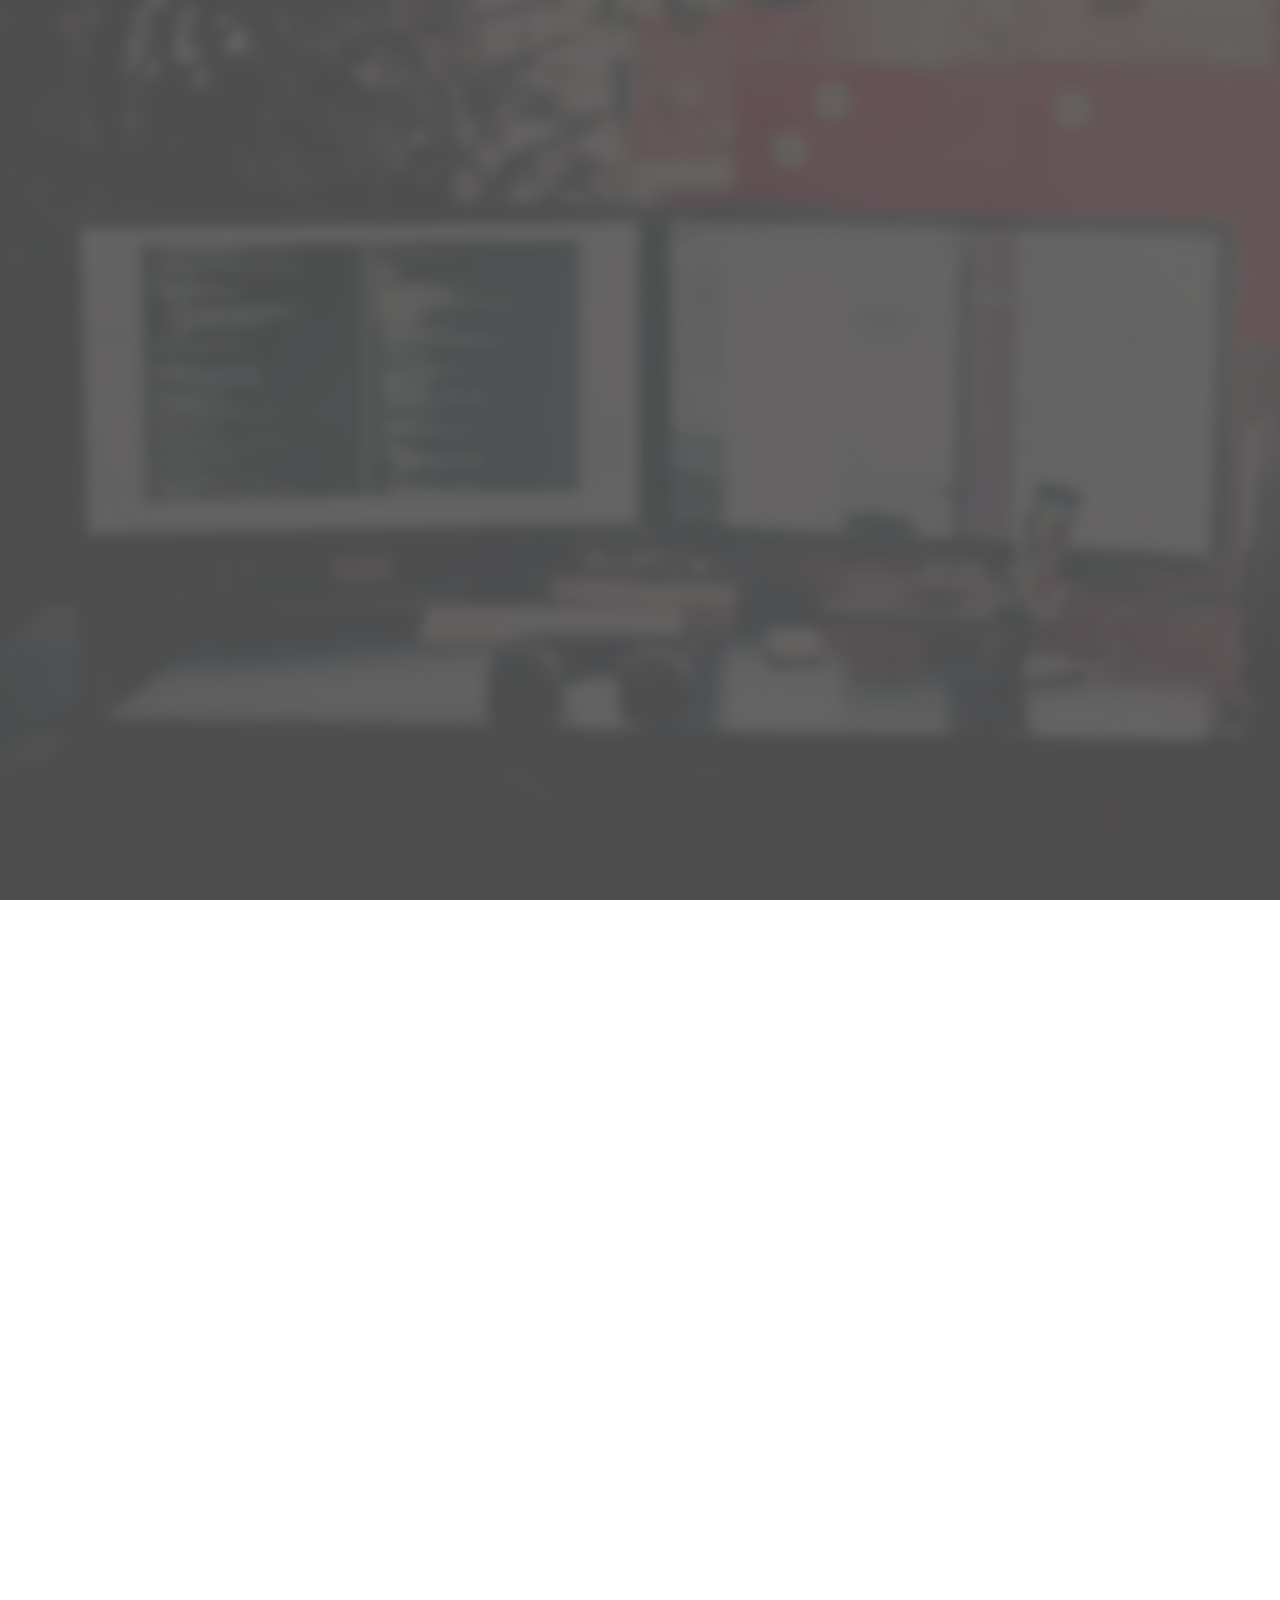
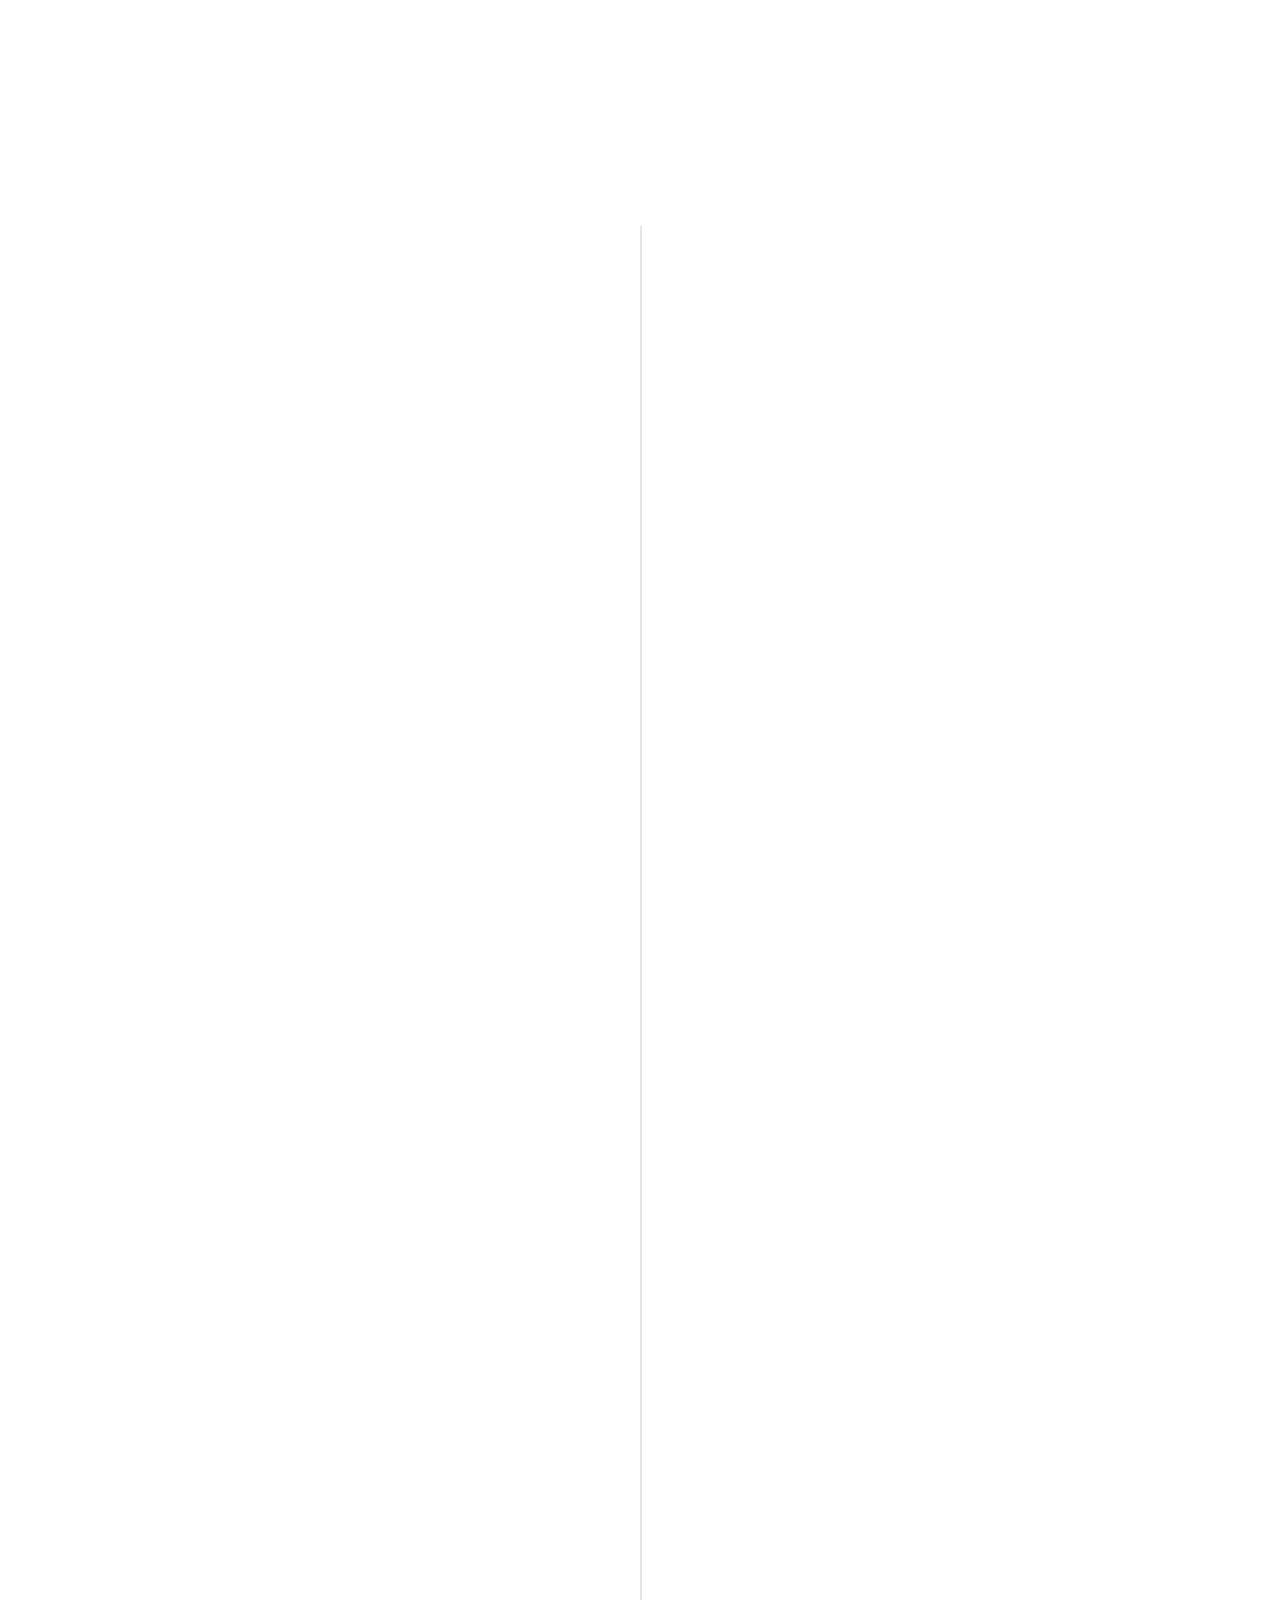
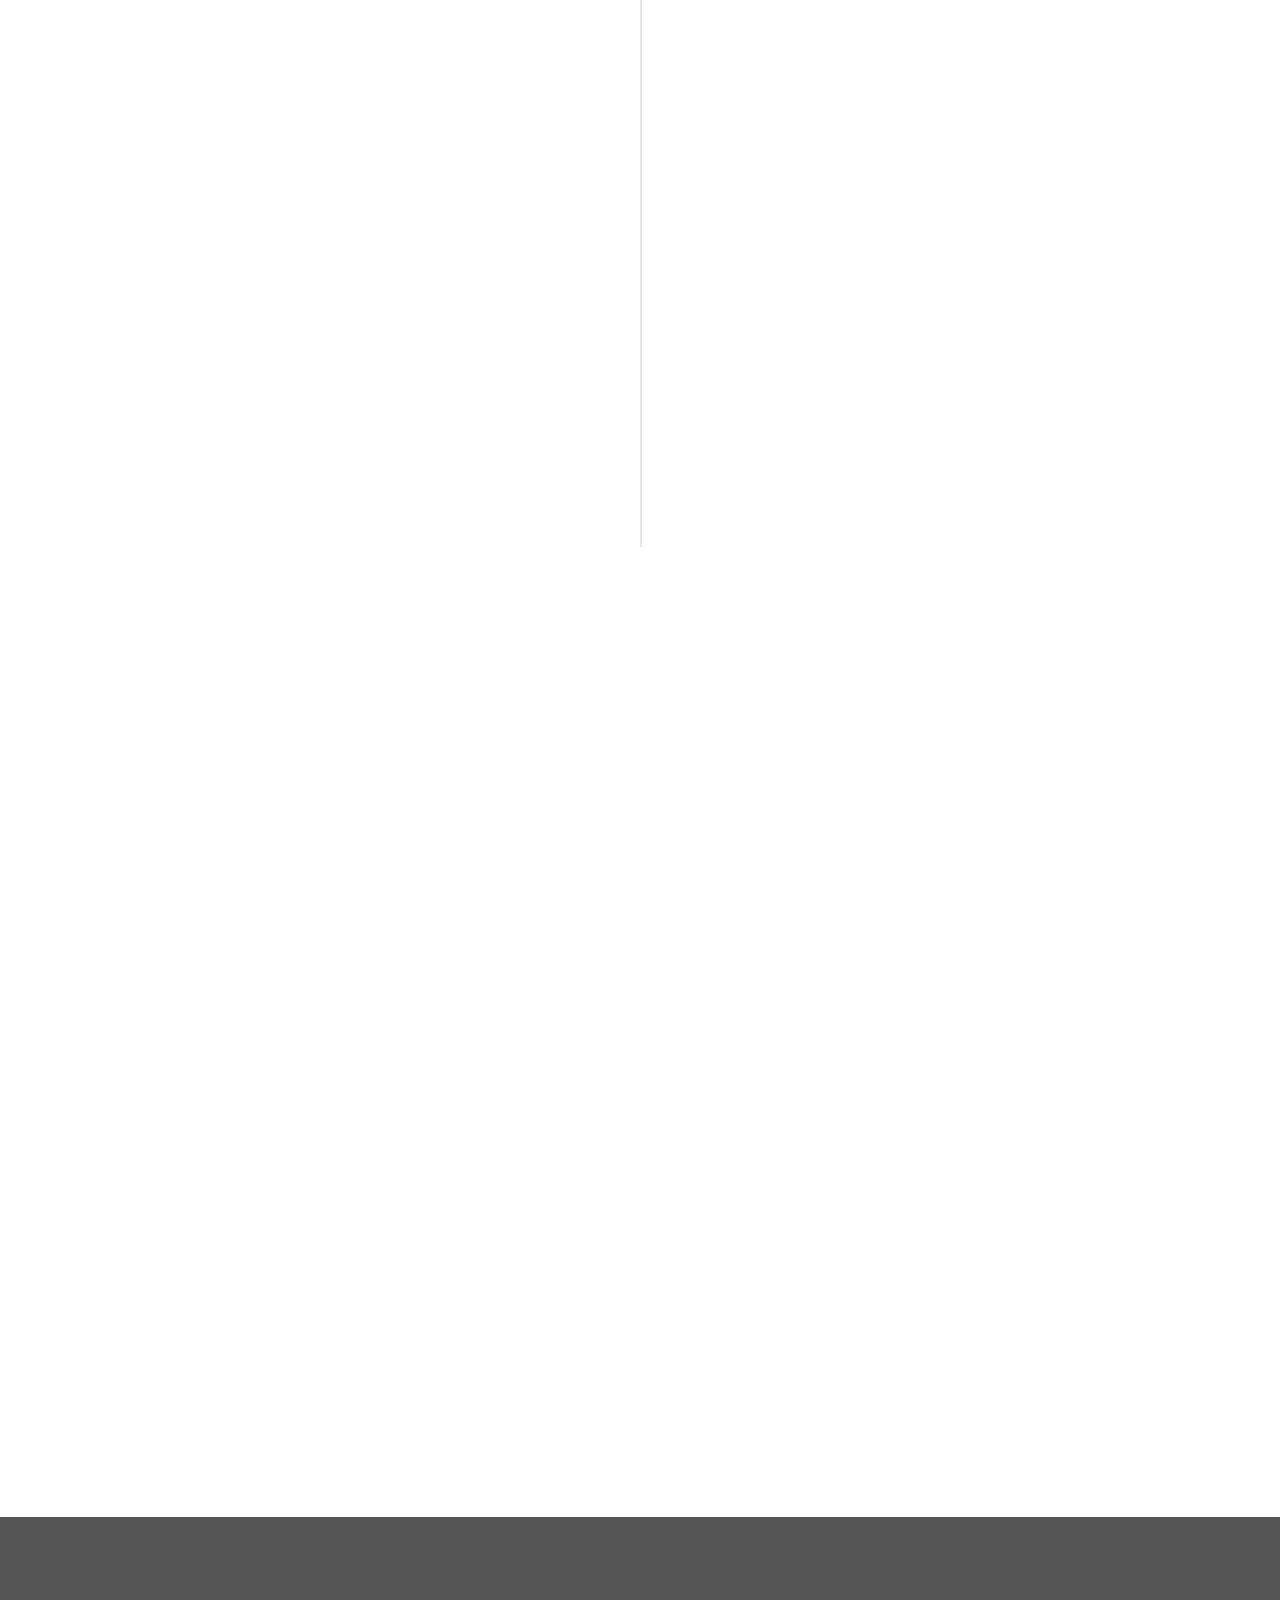
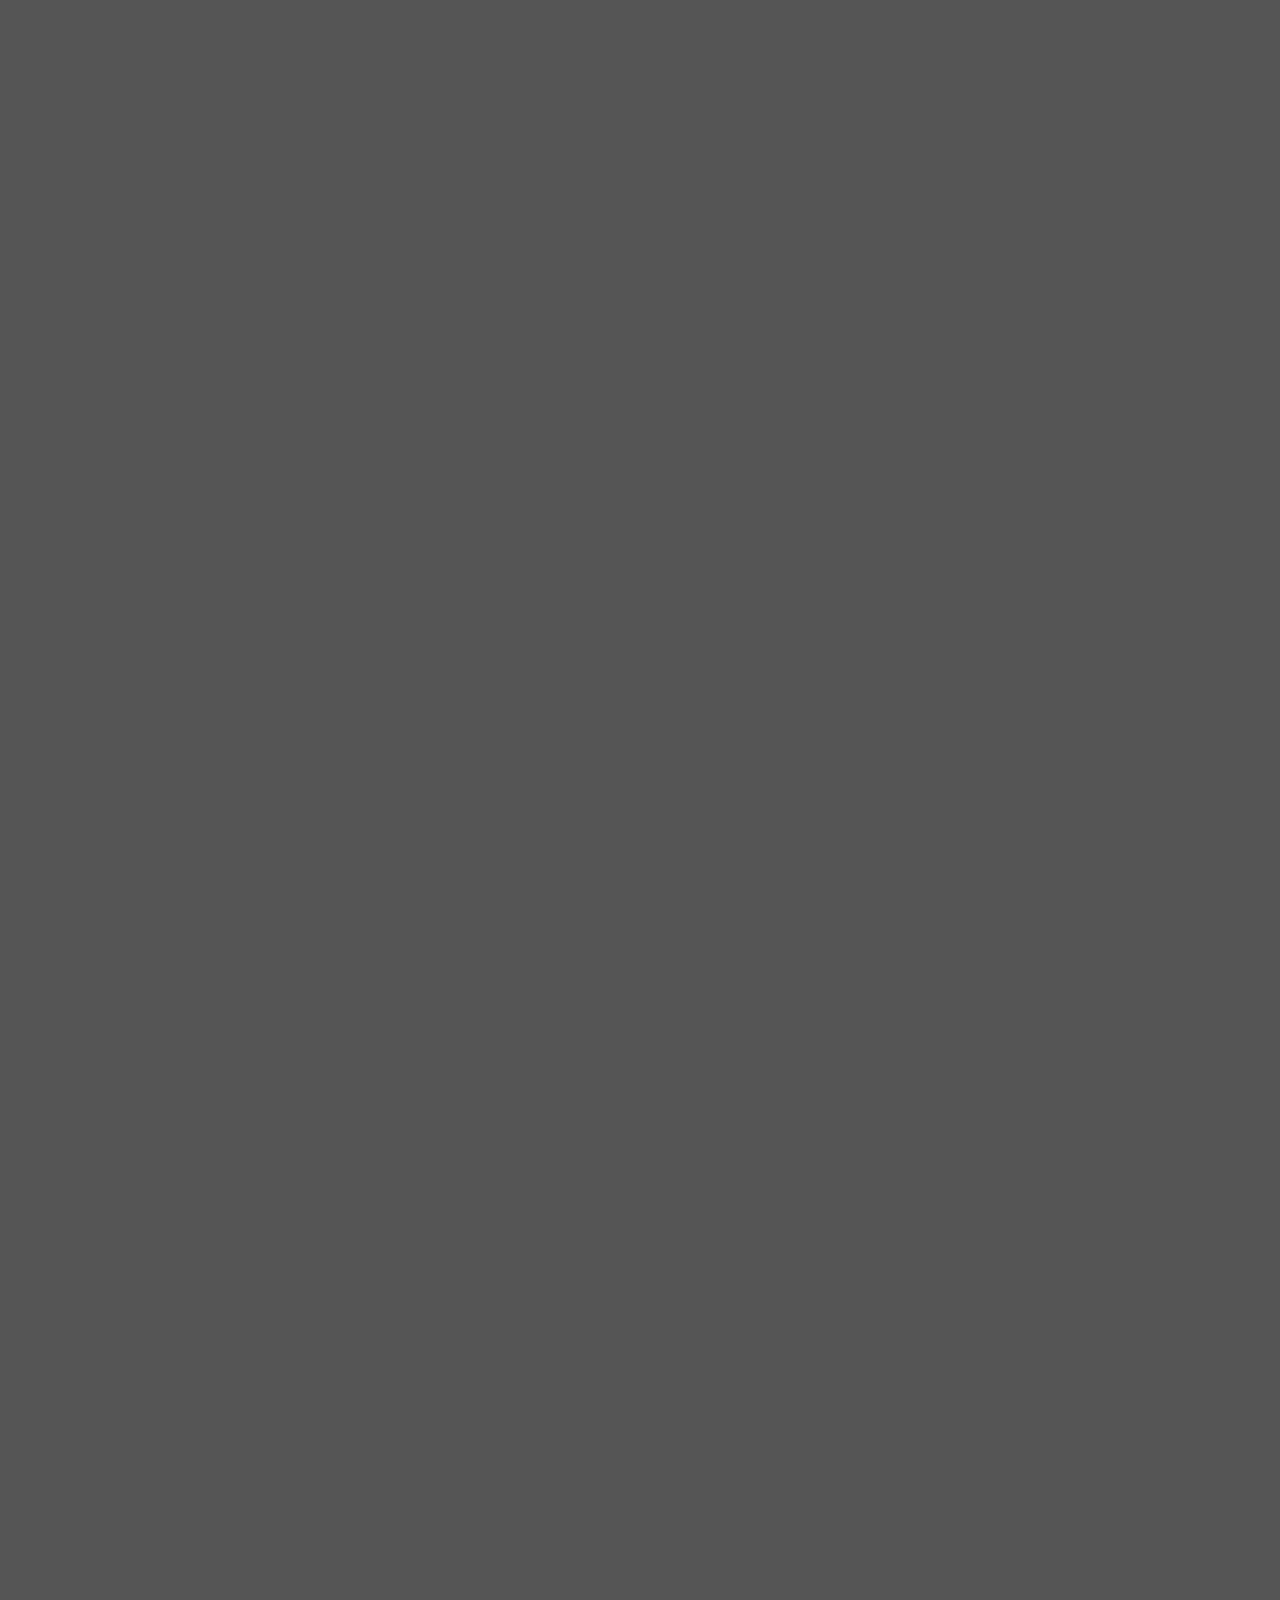
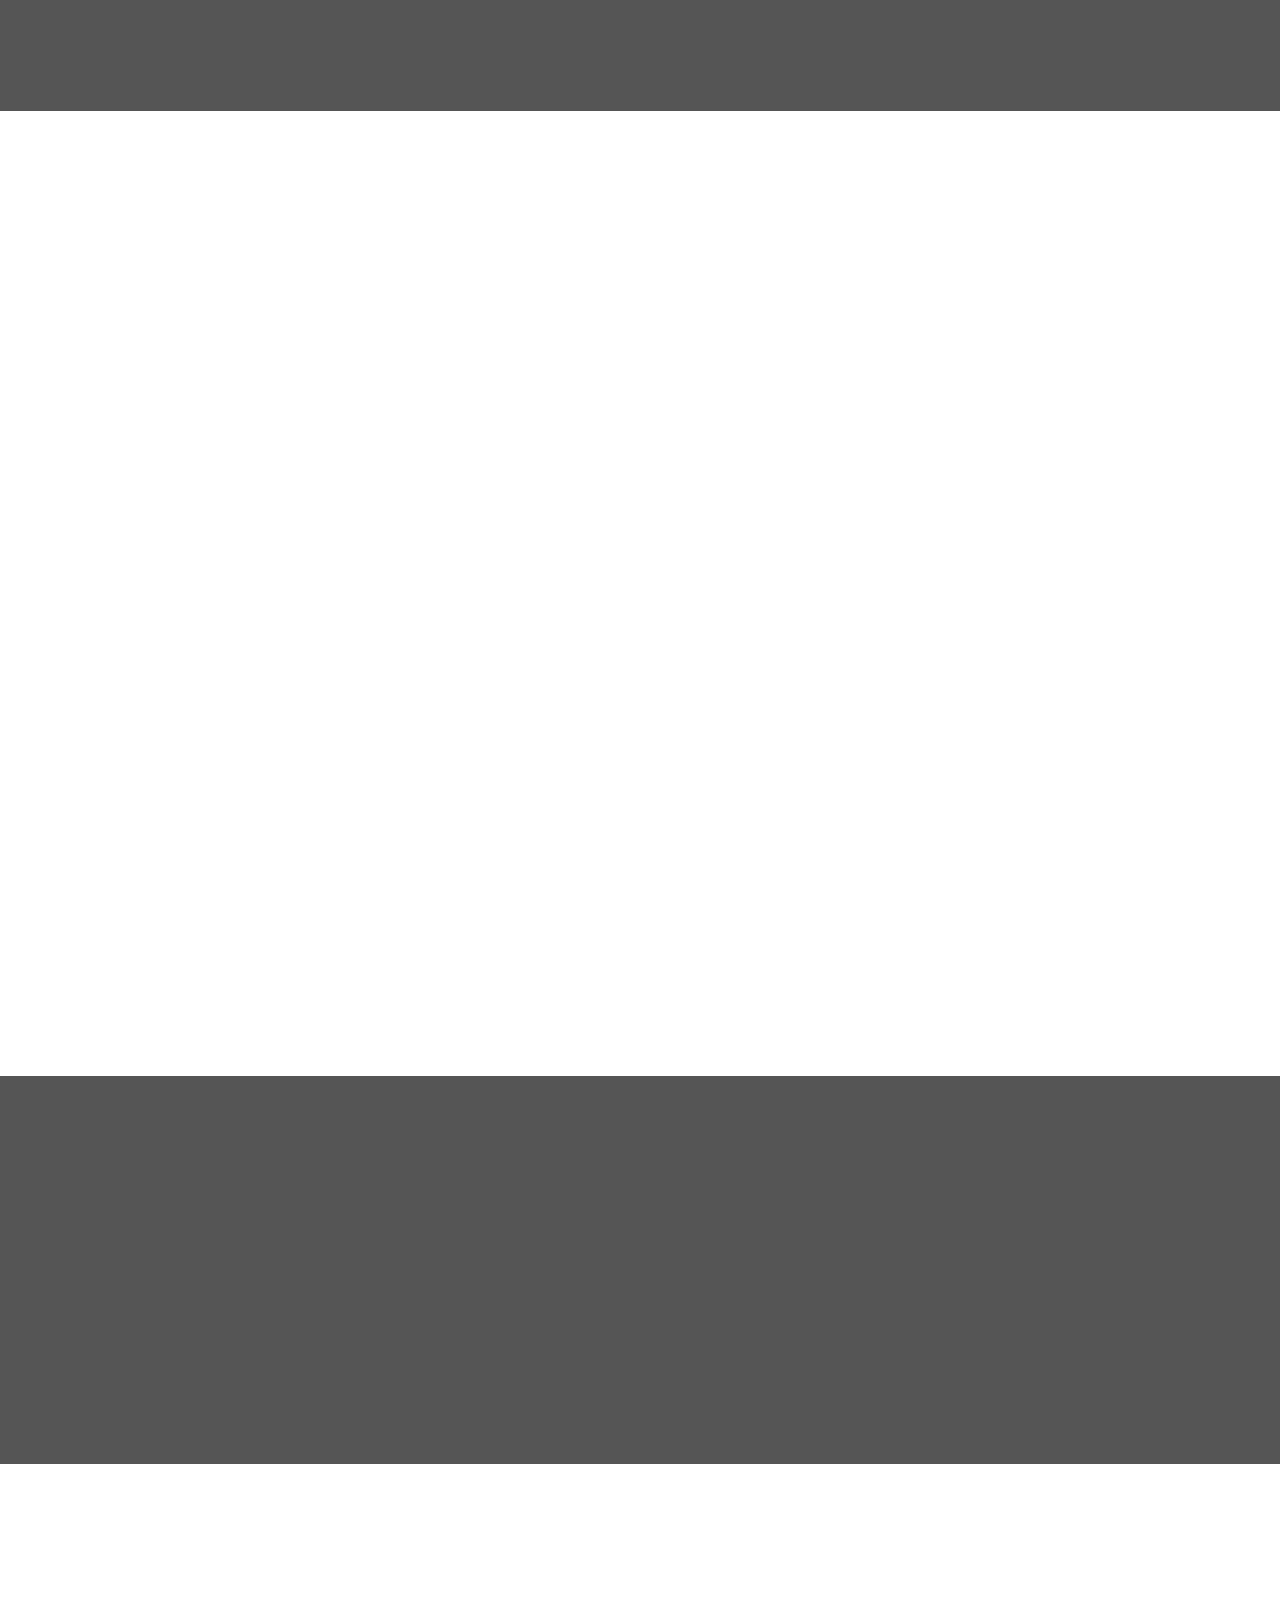
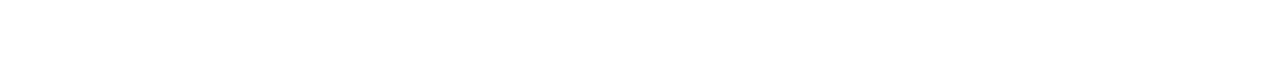
<file: index.html>
<!DOCTYPE HTML>
<html>
	<head>
	<meta charset="utf-8">
	<meta http-equiv="X-UA-Compatible" content="IE=edge">
	<title>张玉的个人简历</title>
	<meta name="viewport" content="width=device-width, initial-scale=1">
	<meta name="description" content="Free HTML5 Website Template by freehtml5.co" />
	<meta name="keywords" content="free website templates, free html5, free template, free bootstrap, free website template, html5, css3, mobile first, responsive" />
	

	

  	<!-- Facebook and Twitter integration -->
	<meta property="og:title" content=""/>
	<meta property="og:image" content=""/>
	<meta property="og:url" content=""/>
	<meta property="og:site_name" content=""/>
	<meta property="og:description" content=""/>
	<meta name="twitter:title" content="" />
	<meta name="twitter:image" content="" />
	<meta name="twitter:url" content="" />
	<meta name="twitter:card" content="" />

	<link href="https://fonts.googleapis.com/css?family=Space+Mono" rel="stylesheet">
	<link href="https://fonts.googleapis.com/css?family=Kaushan+Script" rel="stylesheet">
	
	<!-- Animate.css -->
	<link rel="stylesheet" href="css/animate.css">
	<!-- Icomoon Icon Fonts-->
	<link rel="stylesheet" href="css/icomoon.css">
	<!-- Bootstrap  -->
	<link rel="stylesheet" href="css/bootstrap.css">

	<!-- Theme style  -->
	<link rel="stylesheet" href="css/style.css">

	<!-- Modernizr JS -->
	<script src="js/modernizr-2.6.2.min.js"></script>
	<!-- FOR IE9 below -->
	<!--[if lt IE 9]>
	<script src="js/respond.min.js"></script>
	<![endif]-->

	</head>
	<body>
		
	<div class="fh5co-loader"></div>
	
	<div id="page">	
	<header id="fh5co-header" class="fh5co-cover js-fullheight" role="banner" style="background-image:url(images/cover_bg_3.jpg);" data-stellar-background-ratio="0.5">
		<div class="overlay"></div>
		<div class="container">
			<div class="row">
				<div class="col-md-8 col-md-offset-2 text-center">
					<div class="display-t js-fullheight">
						<div class="display-tc js-fullheight animate-box" data-animate-effect="fadeIn">
							<div class="profile-thumb" style="background: url(images/user-3.jpg);"></div>
							<h1>张玉（ZhangYu)</h1>
							<h2><span>手绘 / 插画 / 视觉设计师</span></h2>
							
						</div>
					</div>
				</div>
			</div>
		</div>
	</header>

	<div id="fh5co-about" class="animate-box">
		<div class="container">
			<div class="row">
				<div class="col-md-8 col-md-offset-2 text-center fh5co-heading">
					<h2>关于我</h2>
				</div>
			</div>
			<div class="row">
				<div class="col-md-4">
					<ul class="info">
						<li><span class="first-block">毕业院校:</span><span class="second-block">东北电力大学  <br>动画专业（本科）</span></li>
						<li><span class="first-block">联系电话:</span><span class="second-block">18811515646</span></li>
						<li><span class="first-block">邮件地址:</span><span class="second-block">secret161228@163.com</span></li>
						<li><span class="first-block">视频作品:</span><span class="second-block"><a href="http://www.zcool.com.cn/u/15807283" class="btn btn-default btn-lg">我的站酷</a></span></li>
						
					</ul>
				</div>
				<div class="col-md-8">
					
				
					<img style="display:block;width:100%;" src="images/js.jpg">
					
				</div>
			</div>
		</div>
	</div>

	<div id="fh5co-resume" class="fh5co-bg-color">
		<div class="container">
			<div class="row animate-box">
				<div class="col-md-8 col-md-offset-2 text-center fh5co-heading">
					<h2>工作经历</h2>
				</div>
			</div>
			<div class="row">
				<div class="col-md-12 col-md-offset-0">
					<ul class="timeline">
						<li class="timeline-heading text-center animate-box">
							<div><h3></h3></div>
						</li>
						<li class="animate-box timeline-unverted">
							<div class="timeline-badge"><i class="icon-suitcase"></i></div>
							<div class="timeline-panel">
								<div class="timeline-heading">
									<h3 class="timeline-title">北京尚学文化传播有限公司·手绘设计师</h3>
									<span class="company">
2017/02 -- 2017/05</span>
								</div>
								<div class="timeline-body">
									<p>
                                   负责公司官网页面设计和优化，协同制作H5小游戏；</br>
                                   绘制儿童绘本，设计公司的动漫形象；</br>
                                   设计动画短片分镜头 拍摄并完成视频后期处理及配音工作；</br>	
                                   提出视频风格上的创新建议和具体实施方案。</div>
							</div>
						</li>
						<li class="timeline-inverted animate-box">
							<div class="timeline-badge"><i class="icon-suitcase"></i></div>
							<div class="timeline-panel">
								<div class="timeline-heading">
									<h3 class="timeline-title">吉林市蚁神动漫公司·实习生</h3>
									<span class="company">2016/06 -- 2016/07</span>
								</div>
								<div class="timeline-body">
									<p>主要负责二维动画设计，分镜头绘制与Flash制作。</p>
								</div
							></div>
						</li>
						<li class="animate-box timeline-unverted">
							<div class="timeline-badge"><i class="icon-suitcase"></i></div>
							<div class="timeline-panel">
								<div class="timeline-heading">
									<h3 class="timeline-title">金鸡百花电影节志愿者</h3>
									<span class="company">2015/08 -- 2015/10</span>
								</div>
								<div class="timeline-body">
									<p>担任第24届吉林市金鸡百花电影志愿者，在市委宣传部实习；</br>负责展板设计与作图，统计数据，协助记者采访，接待明星等工作。 </p>
								</div>
							</div>
						</li>

						<br>
						<li class="timeline-heading text-center animate-box">
							<div><h3>在校实践</h3></div>
						</li>
						<li class="timeline-inverted animate-box">
							<div class="timeline-badge"><i class="icon-graduation-cap"></i></div>
							<div class="timeline-panel">
								<div class="timeline-heading">
									<h3 class="timeline-title">艺术学院学生会宣传部长
									<span class="company">2014-2016</span>
								</div>
								<div class="timeline-body">
									<p>设计各种活动的海报，展板，网站Banner，策划文艺晚会等。</p>
								</div>
							</div>
						</li>
						<li class="animate-box timeline-unverted">
							<div class="timeline-badge"><i class="icon-graduation-cap"></i></div>
							<div class="timeline-panel">
								<div class="timeline-heading">
									<h3 class="timeline-title">大连市坐标教育培训</h3>
									<span class="company">2016/07 -- 2016/08</span>
								</div>
								<div class="timeline-body">
									<p>进入手绘组学习漫画技巧和插画设计，辅助漫画主笔。</p>
								</div>
							</div>
						</li>
						<li class="timeline-inverted animate-box">
							<div class="timeline-badge"><i class="icon-graduation-cap"></i></div>
							<div class="timeline-panel">
								<div class="timeline-heading">
									<h3 class="timeline-title">东北电力大学校棋协副主席</h3>
									<span class="company"> 2016-2017</span>
								</div>
								<div class="timeline-body">
									<p>负责设计宣传海报和策划活动等。</p>
								</div>
							</div>
						</li>
						<li class="animate-box timeline-unverted">
							<div class="timeline-badge"><i class="icon-graduation-cap"></i></div>
							<div class="timeline-panel">
								<div class="timeline-heading">
									<h3 class="timeline-title">墙绘设计师</h3>
									<span class="company">2013-2017</span>
								</div>
								<div class="timeline-body">
									<p>业余时间为幼儿园，咖啡馆画墙绘，擅长中国风，写实，卡通，日漫风。</p>
								</div>
							</div>
						</li>
                        <li class="timeline-heading text-center animate-box">
							<div><h3>获奖经历</h3></div>
						</li>
						<li class="timeline-inverted animate-box">
							<div class="timeline-badge"><i class="icon-graduation-cap"></i></div>
							<div class="timeline-panel">
								<div class="timeline-heading">
									<h3 class="timeline-title">学业奖学金（省级）
									
								</div>
								<div class="timeline-body">
									<p>吉林省政府奖学金<br>
                                安徽电力奖学金<br>
                                校优秀学生二等奖学金<br>
                                校创新二等奖学金<br>
                                校体育运动奖学金<br></p>
								</div>
							</div>
						</li>
						<li class="animate-box timeline-unverted">
							<div class="timeline-badge"><i class="icon-graduation-cap"></i></div>
							<div class="timeline-panel">
								<div class="timeline-heading">
									<h3 class="timeline-title">专业奖项</h3>
									
								</div>
								<div class="timeline-body">
									<p>全国三维数字化设计大赛吉林省二等奖<br>
                                    国际青少年艺术交流展绘画比赛金奖<br>
                                    东北电力大学廉政艺术比赛三等奖<br>
                                    
                                    </p>
								</div>
							</div>
						</li>
						<li class="timeline-inverted animate-box">
							<div class="timeline-badge"><i class="icon-graduation-cap"></i></div>
							<div class="timeline-panel">
								<div class="timeline-heading">
									<h3 class="timeline-title">其他奖项</h3>
							
								</div>
								<div class="timeline-body">
									<p>吉林省第七届大学生棋牌赛五子棋专业组冠军<br>
                                    东北电力大学第五届语言文字基本功比赛一等奖<br>
                                    东北电力大学第十一届外语文化节配音大赛英语组三等奖<br>
                                    东北电力大学纪念“一二九运动”文艺活动中荣获最佳表演奖<br>
                                    </p>
								</div>
							</div>
						</li>
						
                        <li class="timeline-heading text-center animate-box">
							<div><h3>END</h3></div>
						</li>
			    	</ul>
				</div>
			</div>
		</div>
	</div>
	
	<div id="fh5co-skills" class="animate-box">
		<div class="container">
			<div class="row">
				<div class="col-md-8 col-md-offset-2 text-center fh5co-heading">
					<h2>专业技能</h2>
				</div>
			</div>
			<div class="row row-pb-md">
				<div class="col-md-3 col-sm-6 col-xs-12 text-center">
					<div class="chart" data-percent="95"><span><strong>SAI</strong>95%</span></div>
				</div>
				<div class="col-md-3 col-sm-6 col-xs-12 text-center">
					<div class="chart" data-percent="93"><span><strong>PS</strong>98%</span></div>
				</div>
				<div class="col-md-3 col-sm-6 col-xs-12 text-center">
					<div class="chart" data-percent="90"><span><strong>AI</strong>90%</span></div>
				</div>

				<div class="col-md-3 col-sm-6 col-xs-12 text-center">
					<div class="chart" data-percent="89"><span><strong>Flash</strong>87%</span></div>
				</div>
				<div class="col-md-3 col-sm-6 col-xs-12 text-center">
					<div class="chart" data-percent="85"><span><strong>AE</strong>60%</span></div>
				</div>
				<div class="col-md-3 col-sm-6 col-xs-12 text-center">
					<div class="chart" data-percent="90"><span><strong>PR</strong>85%</span></div>
				</div>
				<div class="col-md-3 col-sm-6 col-xs-12 text-center">
					<div class="chart" data-percent="85"><span><strong>DW</strong>60%</span></div>
				</div>
				<div class="col-md-3 col-sm-6 col-xs-12 text-center">
					<div class="chart" data-percent="90"><span><strong>Office</strong>90%</span></div>
				</div>
			</div>

		</div>
	</div>

	<div id="fh5co-work" class="fh5co-bg-dark">
		<div class="container">
			<div class="row animate-box">
				<div class="col-md-8 col-md-offset-2 text-center fh5co-heading">
					<h2>作品展示</h2>
				</div>
			</div>
			<div class="row">
				<div class="col-md-3 text-center col-padding animate-box">
					<a class="work" style="background-image: url(images/11.jpg);">
						<div class="desc">
							<h3>丑小鸭</h3>
							<span>儿童绘本插画</span>
						</div>
					</a>
				</div>
				<div class="col-md-3 text-center col-padding animate-box">
					<a class="work" style="background-image: url(images/12.jpg);">
						<div class="desc">
							<h3>徐妆</h3>
							<span>手绘水彩</span>
						</div>
					</a>
				</div>
				<div class="col-md-3 text-center col-padding animate-box">
					<a class="work" style="background-image: url(images/13.jpg);">
						<div class="desc">
							<h3>天下张飞</h3>
							<span>手绘水彩</span>
						</div>
					</a>
				</div>
				<div class="col-md-3 text-center col-padding animate-box">
					<a class="work" style="background-image: url(images/14.jpg);">
						<div class="desc">
							<h3>锦绣</h3>
							<span>水粉画</span>
						</div>
					</a>
				</div>
				<div class="col-md-3 text-center col-padding animate-box">
					<a class="work" style="background-image: url(images/21.jpg);">
						<div class="desc">
							<h3>念奴娇</h3>
							<span>手绘水彩</span>
						</div>
					</a>
				</div>
				<div class="col-md-3 text-center col-padding animate-box">
					<a class="work" style="background-image: url(images/22.jpg);">
						<div class="desc">
							<h3>天青色等烟雨</h3>
							<span>CG插画</span>
						</div>
					</a>
				</div>
				<div class="col-md-3 text-center col-padding animate-box">
					<a class="work" style="background-image: url(images/23.jpg);">
						<div class="desc">
							<h3>人面桃花</h3>
							<span>手绘</span>
						</div>
					</a>
				</div>
				<div class="col-md-3 text-center col-padding animate-box">
					<a class="work" style="background-image: url(images/24.jpg);">
						<div class="desc">
							<h3>武媚娘</h3>
							<span>写实电脑手绘</span>
						</div>
					</a>
				</div>
			</div>
            
            <div class="row">
				<div class="col-md-3 text-center col-padding animate-box">
					<a class="work" style="background-image: url(images/31.jpg);">
						<div class="desc">
							<h3>原创手绘故事分镜</h3>
							<span>分镜头设计</span>
						</div>
					</a>
				</div>
				<div class="col-md-3 text-center col-padding animate-box">
					<a class="work" style="background-image: url(images/32.jpg);">
						<div class="desc">
							<h3>女神</h3>
							<span>素描</span>
						</div>
					</a>
				</div>
				<div class="col-md-3 text-center col-padding animate-box">
					<a class="work" style="background-image: url(images/33.jpg);">
						<div class="desc">
							<h3>写实人物CG画</h3>
							<span>电脑手绘</span>
						</div>
					</a>
				</div>
				<div class="col-md-3 text-center col-padding animate-box">
					<a class="work" style="background-image: url(images/34.jpg);">
						<div class="desc">
							<h3>Q版卡通人物设计</h3>
							<span>电脑手绘</span>
						</div>
					</a>
				</div>
				<div class="col-md-3 text-center col-padding animate-box">
					<a class="work" style="background-image: url(images/41.jpg);">
						<div class="desc">
							<h3>光盘封面设计</h3>
							<span>动漫周边设计</span>
						</div>
					</a>
				</div>
				<div class="col-md-3 text-center col-padding animate-box">
					<a class="work" style="background-image: url(images/42.jpg);">
						<div class="desc">
							<h3>光盘封面设计</h3>
							<span>动漫周边设计</span>
						</div>
					</a>
				</div>
				<div class="col-md-3 text-center col-padding animate-box">
					<a class="work" style="background-image: url(images/43.jpg);">
						<div class="desc">
							<h3>动漫周边设计实物照片</h3>
							<span>青花瓷主题</span>
						</div>
					</a>
				</div>
				<div class="col-md-3 text-center col-padding animate-box">
					<a class="work" style="background-image: url(images/44.jpg);">
						<div class="desc">
							<h3>书籍封面设计</h3>
							<span>动漫周边设计</span>
						</div>
					</a>
				</div>
			</div>
            
            <div class="row">
				<div class="col-md-3 text-center col-padding animate-box">
					<a class="work" style="background-image: url(images/51.jpg);">
						<div class="desc">
							<h3>网页设计</h3>
							<span>DW制作</span>
						</div>
					</a>
				</div>
				<div class="col-md-3 text-center col-padding animate-box">
					<a class="work" style="background-image: url(images/52.jpg);">
						<div class="desc">
							<h3>卡通角色设定</h3>
							<span>电脑手绘</span>
						</div>
					</a>
				</div>
				<div class="col-md-3 text-center col-padding animate-box">
					<a class="work" style="background-image: url(images/53.jpg);">
						<div class="desc">
							<h3>人物表情设计</h3>
							<span>彩铅手绘</span>
						</div>
					</a>
				</div>
				<div class="col-md-3 text-center col-padding animate-box">
					<a class="work" style="background-image: url(images/54.jpg);">
						<div class="desc">
							<h3>三视图人物造型设计</h3>
							<span>角色设定</span>
						</div>
					</a>
				</div>
				
			</div>
            
		</div>
	</div>

	<div id="fh5co-blog">
		<div class="container">
			<div class="row animate-box">
				<div class="col-md-8 col-md-offset-2 text-center fh5co-heading">
					<h2>兴趣爱好</h2>
					<p>本人爱好广泛，喜欢打羽毛球，摄影，制作动漫手办，下棋，唱歌，配音等。</p>
				</div>
			</div>
			<div class="row">
				<div class="col-md-4">
					<div class="fh5co-blog animate-box">
						<a class="blog-bg" style="background-image: url(images/62.jpg);"></a>
						<div class="blog-text">
							<span class="posted_on"></span>
							<h3><a >COSPLAY</a></h3>
							<p></p>
							
						</div> 
					</div>
				</div>
				<div class="col-md-4">
					<div class="fh5co-blog animate-box">
						<a class="blog-bg" style="background-image: url(images/63.jpg);"></a>
						<div class="blog-text">
							<span class="posted_on"></span>
							<h3><a >雕塑，超轻黏土手办</a></h3>
							<p></p>
							
						</div> 
					</div>
				</div>
				<div class="col-md-4">
					<div class="fh5co-blog animate-box">
						<a class="blog-bg" style="background-image: url(images/65.jpg);"></a>
						<div class="blog-text">
							<span class="posted_on"></span>
							<h3><a >摄影作品</a></h3>
							<p></p>
							
						</div> 
					</div>
				</div>
			</div>
		</div>
	</div>
	
	<div id="fh5co-started" class="fh5co-bg-dark">
		<div class="overlay"></div>
		<div class="container">
			<div class="row animate-box">
				<div class="col-md-8 col-md-offset-2 text-center fh5co-heading">
					<h2>快来联系我吧!</h2>
					<p>我思维活跃好学上进，热爱绘画与设计，坚持原创作品，有较强团队意识，对新鲜事物保持敏感度和好奇心，喜欢探索新领域！！！<br></p>
				</div>
				<script type="text/javascript">var cnzz_protocol = (("https:" == document.location.protocol) ? " https://" : " http://");document.write(unescape("%3Cspan id='cnzz_stat_icon_1264445610'%3E%3C/span%3E%3Cscript src='" + cnzz_protocol + "s19.cnzz.com/z_stat.php%3Fid%3D1264445610%26show%3Dpic' type='text/javascript'%3E%3C/script%3E"));</script>
			</div>
			
		</div>
	</div>

	<div id="fh5co-consult">
		<div class="video fh5co-video" style="background-image: url(images/cover_bg_1.jpg);">
			<div class="overlay"></div>
		</div>
	</div>

	<div id="map" class="fh5co-map"></div>
	</div>
	
	<div id="fh5co-footer"></div>

	<div class="gototop js-top">
		<a class="js-gotop"><i class="icon-arrow-up22"></i></a>
	</div>
	
	<!-- jQuery -->
	<script src="js/jquery.min.js"></script>
	<!-- jQuery Easing -->
	<script src="js/jquery.easing.1.3.js"></script>
	<!-- Bootstrap -->
	<script src="js/bootstrap.min.js"></script>
	<!-- Waypoints -->
	<script src="js/jquery.waypoints.min.js"></script>
	<!-- Stellar Parallax -->
	<script src="js/jquery.stellar.min.js"></script>
	<!-- Easy PieChart -->
	<script src="js/jquery.easypiechart.min.js"></script>
	<!-- Google Map -->

	<script src="js/google_map.js"></script>
	
	<!-- Main -->
	<script src="js/main.js"></script>

	</body>
</html>
</file>
<file: css/icomoon.css>
@font-face {
    font-family: 'icomoon';
    src:    url('fonts/icomoon.eot?1oniuf');
    src:    url('fonts/icomoon.eot?1oniuf#iefix') format('embedded-opentype'),
        url('fonts/icomoon.ttf?1oniuf') format('truetype'),
        url('fonts/icomoon.woff?1oniuf') format('woff'),
        url('fonts/icomoon.svg?1oniuf#icomoon') format('svg');
    font-weight: normal;
    font-style: normal;
}

[class^="icon-"], [class*=" icon-"] {
    /* use !important to prevent issues with browser extensions that change fonts */
    font-family: 'icomoon' !important;
    speak: none;
    font-style: normal;
    font-weight: normal;
    font-variant: normal;
    text-transform: none;
    line-height: 1;

    /* Better Font Rendering =========== */
    -webkit-font-smoothing: antialiased;
    -moz-osx-font-smoothing: grayscale;
}

.icon-mobile:before {
    content: "\e000";
}
.icon-laptop:before {
    content: "\e001";
}
.icon-desktop:before {
    content: "\e002";
}
.icon-tablet:before {
    content: "\e003";
}
.icon-phone:before {
    content: "\e004";
}
.icon-document:before {
    content: "\e005";
}
.icon-documents:before {
    content: "\e006";
}
.icon-search:before {
    content: "\e007";
}
.icon-clipboard:before {
    content: "\e008";
}
.icon-newspaper:before {
    content: "\e009";
}
.icon-notebook:before {
    content: "\e00a";
}
.icon-book-open:before {
    content: "\e00b";
}
.icon-browser:before {
    content: "\e00c";
}
.icon-calendar:before {
    content: "\e00d";
}
.icon-presentation:before {
    content: "\e00e";
}
.icon-picture:before {
    content: "\e00f";
}
.icon-pictures:before {
    content: "\e010";
}
.icon-video:before {
    content: "\e011";
}
.icon-camera:before {
    content: "\e012";
}
.icon-printer:before {
    content: "\e013";
}
.icon-toolbox:before {
    content: "\e014";
}
.icon-briefcase:before {
    content: "\e015";
}
.icon-wallet:before {
    content: "\e016";
}
.icon-gift:before {
    content: "\e017";
}
.icon-bargraph:before {
    content: "\e018";
}
.icon-grid:before {
    content: "\e019";
}
.icon-expand:before {
    content: "\e01a";
}
.icon-focus:before {
    content: "\e01b";
}
.icon-edit:before {
    content: "\e01c";
}
.icon-adjustments:before {
    content: "\e01d";
}
.icon-ribbon:before {
    content: "\e01e";
}
.icon-hourglass:before {
    content: "\e01f";
}
.icon-lock:before {
    content: "\e020";
}
.icon-megaphone:before {
    content: "\e021";
}
.icon-shield:before {
    content: "\e022";
}
.icon-trophy:before {
    content: "\e023";
}
.icon-flag:before {
    content: "\e024";
}
.icon-map:before {
    content: "\e025";
}
.icon-puzzle:before {
    content: "\e026";
}
.icon-basket:before {
    content: "\e027";
}
.icon-envelope:before {
    content: "\e028";
}
.icon-streetsign:before {
    content: "\e029";
}
.icon-telescope:before {
    content: "\e02a";
}
.icon-gears:before {
    content: "\e02b";
}
.icon-key:before {
    content: "\e02c";
}
.icon-paperclip:before {
    content: "\e02d";
}
.icon-attachment:before {
    content: "\e02e";
}
.icon-pricetags:before {
    content: "\e02f";
}
.icon-lightbulb:before {
    content: "\e030";
}
.icon-layers:before {
    content: "\e031";
}
.icon-pencil:before {
    content: "\e032";
}
.icon-tools:before {
    content: "\e033";
}
.icon-tools-2:before {
    content: "\e034";
}
.icon-scissors:before {
    content: "\e035";
}
.icon-paintbrush:before {
    content: "\e036";
}
.icon-magnifying-glass:before {
    content: "\e037";
}
.icon-circle-compass:before {
    content: "\e038";
}
.icon-linegraph:before {
    content: "\e039";
}
.icon-mic:before {
    content: "\e03a";
}
.icon-strategy:before {
    content: "\e03b";
}
.icon-beaker:before {
    content: "\e03c";
}
.icon-caution:before {
    content: "\e03d";
}
.icon-recycle:before {
    content: "\e03e";
}
.icon-anchor:before {
    content: "\e03f";
}
.icon-profile-male:before {
    content: "\e040";
}
.icon-profile-female:before {
    content: "\e041";
}
.icon-bike:before {
    content: "\e042";
}
.icon-wine:before {
    content: "\e043";
}
.icon-hotairballoon:before {
    content: "\e044";
}
.icon-globe:before {
    content: "\e045";
}
.icon-genius:before {
    content: "\e046";
}
.icon-map-pin:before {
    content: "\e047";
}
.icon-dial:before {
    content: "\e048";
}
.icon-chat:before {
    content: "\e049";
}
.icon-heart:before {
    content: "\e04a";
}
.icon-cloud:before {
    content: "\e04b";
}
.icon-upload:before {
    content: "\e04c";
}
.icon-download:before {
    content: "\e04d";
}
.icon-target:before {
    content: "\e04e";
}
.icon-hazardous:before {
    content: "\e04f";
}
.icon-piechart:before {
    content: "\e050";
}
.icon-speedometer:before {
    content: "\e051";
}
.icon-global:before {
    content: "\e052";
}
.icon-compass:before {
    content: "\e053";
}
.icon-lifesaver:before {
    content: "\e054";
}
.icon-clock:before {
    content: "\e055";
}
.icon-aperture:before {
    content: "\e056";
}
.icon-quote:before {
    content: "\e057";
}
.icon-scope:before {
    content: "\e058";
}
.icon-alarmclock:before {
    content: "\e059";
}
.icon-refresh:before {
    content: "\e05a";
}
.icon-happy:before {
    content: "\e05b";
}
.icon-sad:before {
    content: "\e05c";
}
.icon-facebook:before {
    content: "\e05d";
}
.icon-twitter:before {
    content: "\e05e";
}
.icon-googleplus:before {
    content: "\e05f";
}
.icon-rss:before {
    content: "\e060";
}
.icon-tumblr:before {
    content: "\e061";
}
.icon-linkedin:before {
    content: "\e062";
}
.icon-dribbble:before {
    content: "\e063";
}
.icon-box2:before {
    content: "\ea82";
}
.icon-write:before {
    content: "\ea83";
}
.icon-clock2:before {
    content: "\ea84";
}
.icon-reply2:before {
    content: "\ea85";
}
.icon-reply-all2:before {
    content: "\ea86";
}
.icon-forward2:before {
    content: "\ea87";
}
.icon-flag2:before {
    content: "\ea88";
}
.icon-search2:before {
    content: "\ea89";
}
.icon-trash2:before {
    content: "\ea8a";
}
.icon-envelope2:before {
    content: "\ea8b";
}
.icon-bubble:before {
    content: "\ea8c";
}
.icon-bubbles:before {
    content: "\ea8d";
}
.icon-user2:before {
    content: "\ea8e";
}
.icon-users2:before {
    content: "\ea8f";
}
.icon-cloud2:before {
    content: "\ea90";
}
.icon-download2:before {
    content: "\ea91";
}
.icon-upload2:before {
    content: "\ea92";
}
.icon-rain:before {
    content: "\ea93";
}
.icon-sun:before {
    content: "\ea94";
}
.icon-moon2:before {
    content: "\ea95";
}
.icon-bell2:before {
    content: "\ea96";
}
.icon-folder2:before {
    content: "\ea97";
}
.icon-pin2:before {
    content: "\ea98";
}
.icon-sound2:before {
    content: "\ea99";
}
.icon-microphone:before {
    content: "\ea9a";
}
.icon-camera2:before {
    content: "\ea9b";
}
.icon-image2:before {
    content: "\ea9c";
}
.icon-cog2:before {
    content: "\ea9d";
}
.icon-calendar2:before {
    content: "\ea9e";
}
.icon-book2:before {
    content: "\ea9f";
}
.icon-map-marker:before {
    content: "\eaa0";
}
.icon-store:before {
    content: "\eaa1";
}
.icon-support:before {
    content: "\eaa2";
}
.icon-tag2:before {
    content: "\eaa3";
}
.icon-heart2:before {
    content: "\eaa4";
}
.icon-video-camera:before {
    content: "\eaa5";
}
.icon-trophy2:before {
    content: "\eaa6";
}
.icon-cart:before {
    content: "\eaa7";
}
.icon-eye2:before {
    content: "\eaa8";
}
.icon-cancel:before {
    content: "\eaa9";
}
.icon-chart:before {
    content: "\eaaa";
}
.icon-target2:before {
    content: "\eaab";
}
.icon-printer2:before {
    content: "\eaac";
}
.icon-location2:before {
    content: "\eaad";
}
.icon-bookmark2:before {
    content: "\eaae";
}
.icon-monitor:before {
    content: "\eaaf";
}
.icon-cross2:before {
    content: "\eab0";
}
.icon-plus2:before {
    content: "\eab1";
}
.icon-left:before {
    content: "\eab2";
}
.icon-up:before {
    content: "\eab3";
}
.icon-browser2:before {
    content: "\eab4";
}
.icon-windows:before {
    content: "\eab5";
}
.icon-switch2:before {
    content: "\eab6";
}
.icon-dashboard:before {
    content: "\eab7";
}
.icon-play:before {
    content: "\eab8";
}
.icon-fast-forward:before {
    content: "\eab9";
}
.icon-next:before {
    content: "\eaba";
}
.icon-refresh2:before {
    content: "\eabb";
}
.icon-film:before {
    content: "\eabc";
}
.icon-home2:before {
    content: "\eabd";
}
.icon-add-to-list:before {
    content: "\e901";
}
.icon-classic-computer:before {
    content: "\e902";
}
.icon-controller-fast-backward:before {
    content: "\e903";
}
.icon-creative-commons-attribution:before {
    content: "\e904";
}
.icon-creative-commons-noderivs:before {
    content: "\e905";
}
.icon-creative-commons-noncommercial-eu:before {
    content: "\e906";
}
.icon-creative-commons-noncommercial-us:before {
    content: "\e907";
}
.icon-creative-commons-public-domain:before {
    content: "\e908";
}
.icon-creative-commons-remix:before {
    content: "\e909";
}
.icon-creative-commons-share:before {
    content: "\e90a";
}
.icon-creative-commons-sharealike:before {
    content: "\e90b";
}
.icon-creative-commons:before {
    content: "\e90c";
}
.icon-document-landscape:before {
    content: "\e90d";
}
.icon-remove-user:before {
    content: "\e90e";
}
.icon-warning:before {
    content: "\e90f";
}
.icon-arrow-bold-down:before {
    content: "\e910";
}
.icon-arrow-bold-left:before {
    content: "\e911";
}
.icon-arrow-bold-right:before {
    content: "\e912";
}
.icon-arrow-bold-up:before {
    content: "\e913";
}
.icon-arrow-down:before {
    content: "\e914";
}
.icon-arrow-left:before {
    content: "\e915";
}
.icon-arrow-long-down:before {
    content: "\e916";
}
.icon-arrow-long-left:before {
    content: "\e917";
}
.icon-arrow-long-right:before {
    content: "\e918";
}
.icon-arrow-long-up:before {
    content: "\e919";
}
.icon-arrow-right:before {
    content: "\e91a";
}
.icon-arrow-up:before {
    content: "\e91b";
}
.icon-arrow-with-circle-down:before {
    content: "\e91c";
}
.icon-arrow-with-circle-left:before {
    content: "\e91d";
}
.icon-arrow-with-circle-right:before {
    content: "\e91e";
}
.icon-arrow-with-circle-up:before {
    content: "\e91f";
}
.icon-bookmark:before {
    content: "\e920";
}
.icon-bookmarks:before {
    content: "\e921";
}
.icon-chevron-down:before {
    content: "\e922";
}
.icon-chevron-left:before {
    content: "\e923";
}
.icon-chevron-right:before {
    content: "\e924";
}
.icon-chevron-small-down:before {
    content: "\e925";
}
.icon-chevron-small-left:before {
    content: "\e926";
}
.icon-chevron-small-right:before {
    content: "\e927";
}
.icon-chevron-small-up:before {
    content: "\e928";
}
.icon-chevron-thin-down:before {
    content: "\e929";
}
.icon-chevron-thin-left:before {
    content: "\e92a";
}
.icon-chevron-thin-right:before {
    content: "\e92b";
}
.icon-chevron-thin-up:before {
    content: "\e92c";
}
.icon-chevron-up:before {
    content: "\e92d";
}
.icon-chevron-with-circle-down:before {
    content: "\e92e";
}
.icon-chevron-with-circle-left:before {
    content: "\e92f";
}
.icon-chevron-with-circle-right:before {
    content: "\e930";
}
.icon-chevron-with-circle-up:before {
    content: "\e931";
}
.icon-cloud3:before {
    content: "\e932";
}
.icon-controller-fast-forward:before {
    content: "\e933";
}
.icon-controller-jump-to-start:before {
    content: "\e934";
}
.icon-controller-next:before {
    content: "\e935";
}
.icon-controller-paus:before {
    content: "\e936";
}
.icon-controller-play:before {
    content: "\e937";
}
.icon-controller-record:before {
    content: "\e938";
}
.icon-controller-stop:before {
    content: "\e939";
}
.icon-controller-volume:before {
    content: "\e93a";
}
.icon-dot-single:before {
    content: "\e93b";
}
.icon-dots-three-horizontal:before {
    content: "\e93c";
}
.icon-dots-three-vertical:before {
    content: "\e93d";
}
.icon-dots-two-horizontal:before {
    content: "\e93e";
}
.icon-dots-two-vertical:before {
    content: "\e93f";
}
.icon-download3:before {
    content: "\e940";
}
.icon-emoji-flirt:before {
    content: "\e941";
}
.icon-flow-branch:before {
    content: "\e942";
}
.icon-flow-cascade:before {
    content: "\e943";
}
.icon-flow-line:before {
    content: "\e944";
}
.icon-flow-parallel:before {
    content: "\e945";
}
.icon-flow-tree:before {
    content: "\e946";
}
.icon-install:before {
    content: "\e947";
}
.icon-layers2:before {
    content: "\e948";
}
.icon-open-book:before {
    content: "\e949";
}
.icon-resize-100:before {
    content: "\e94a";
}
.icon-resize-full-screen:before {
    content: "\e94b";
}
.icon-save:before {
    content: "\e94c";
}
.icon-select-arrows:before {
    content: "\e94d";
}
.icon-sound-mute:before {
    content: "\e94e";
}
.icon-sound:before {
    content: "\e94f";
}
.icon-trash:before {
    content: "\e950";
}
.icon-triangle-down:before {
    content: "\e951";
}
.icon-triangle-left:before {
    content: "\e952";
}
.icon-triangle-right:before {
    content: "\e953";
}
.icon-triangle-up:before {
    content: "\e954";
}
.icon-uninstall:before {
    content: "\e955";
}
.icon-upload-to-cloud:before {
    content: "\e956";
}
.icon-upload3:before {
    content: "\e957";
}
.icon-add-user:before {
    content: "\e958";
}
.icon-address:before {
    content: "\e959";
}
.icon-adjust:before {
    content: "\e95a";
}
.icon-air:before {
    content: "\e95b";
}
.icon-aircraft-landing:before {
    content: "\e95c";
}
.icon-aircraft-take-off:before {
    content: "\e95d";
}
.icon-aircraft:before {
    content: "\e95e";
}
.icon-align-bottom:before {
    content: "\e95f";
}
.icon-align-horizontal-middle:before {
    content: "\e960";
}
.icon-align-left:before {
    content: "\e961";
}
.icon-align-right:before {
    content: "\e962";
}
.icon-align-top:before {
    content: "\e963";
}
.icon-align-vertical-middle:before {
    content: "\e964";
}
.icon-archive:before {
    content: "\e965";
}
.icon-area-graph:before {
    content: "\e966";
}
.icon-attachment2:before {
    content: "\e967";
}
.icon-awareness-ribbon:before {
    content: "\e968";
}
.icon-back-in-time:before {
    content: "\e969";
}
.icon-back:before {
    content: "\e96a";
}
.icon-bar-graph:before {
    content: "\e96b";
}
.icon-battery:before {
    content: "\e96c";
}
.icon-beamed-note:before {
    content: "\e96d";
}
.icon-bell:before {
    content: "\e96e";
}
.icon-blackboard:before {
    content: "\e96f";
}
.icon-block:before {
    content: "\e970";
}
.icon-book:before {
    content: "\e971";
}
.icon-bowl:before {
    content: "\e972";
}
.icon-box:before {
    content: "\e973";
}
.icon-briefcase2:before {
    content: "\e974";
}
.icon-browser3:before {
    content: "\e975";
}
.icon-brush:before {
    content: "\e976";
}
.icon-bucket:before {
    content: "\e977";
}
.icon-cake:before {
    content: "\e978";
}
.icon-calculator:before {
    content: "\e979";
}
.icon-calendar3:before {
    content: "\e97a";
}
.icon-camera3:before {
    content: "\e97b";
}
.icon-ccw:before {
    content: "\e97c";
}
.icon-chat2:before {
    content: "\e97d";
}
.icon-check:before {
    content: "\e97e";
}
.icon-circle-with-cross:before {
    content: "\e97f";
}
.icon-circle-with-minus:before {
    content: "\e980";
}
.icon-circle-with-plus:before {
    content: "\e981";
}
.icon-circle:before {
    content: "\e982";
}
.icon-circular-graph:before {
    content: "\e983";
}
.icon-clapperboard:before {
    content: "\e984";
}
.icon-clipboard2:before {
    content: "\e985";
}
.icon-clock3:before {
    content: "\e986";
}
.icon-code:before {
    content: "\e987";
}
.icon-cog:before {
    content: "\e988";
}
.icon-colours:before {
    content: "\e989";
}
.icon-compass2:before {
    content: "\e98a";
}
.icon-copy:before {
    content: "\e98b";
}
.icon-credit-card:before {
    content: "\e98c";
}
.icon-credit:before {
    content: "\e98d";
}
.icon-cross:before {
    content: "\e98e";
}
.icon-cup:before {
    content: "\e98f";
}
.icon-cw:before {
    content: "\e990";
}
.icon-cycle:before {
    content: "\e991";
}
.icon-database:before {
    content: "\e992";
}
.icon-dial-pad:before {
    content: "\e993";
}
.icon-direction:before {
    content: "\e994";
}
.icon-document2:before {
    content: "\e995";
}
.icon-documents2:before {
    content: "\e996";
}
.icon-drink:before {
    content: "\e997";
}
.icon-drive:before {
    content: "\e998";
}
.icon-drop:before {
    content: "\e999";
}
.icon-edit2:before {
    content: "\e99a";
}
.icon-email:before {
    content: "\e99b";
}
.icon-emoji-happy:before {
    content: "\e99c";
}
.icon-emoji-neutral:before {
    content: "\e99d";
}
.icon-emoji-sad:before {
    content: "\e99e";
}
.icon-erase:before {
    content: "\e99f";
}
.icon-eraser:before {
    content: "\e9a0";
}
.icon-export:before {
    content: "\e9a1";
}
.icon-eye:before {
    content: "\e9a2";
}
.icon-feather:before {
    content: "\e9a3";
}
.icon-flag3:before {
    content: "\e9a4";
}
.icon-flash:before {
    content: "\e9a5";
}
.icon-flashlight:before {
    content: "\e9a6";
}
.icon-flat-brush:before {
    content: "\e9a7";
}
.icon-folder-images:before {
    content: "\e9a8";
}
.icon-folder-music:before {
    content: "\e9a9";
}
.icon-folder-video:before {
    content: "\e9aa";
}
.icon-folder:before {
    content: "\e9ab";
}
.icon-forward:before {
    content: "\e9ac";
}
.icon-funnel:before {
    content: "\e9ad";
}
.icon-game-controller:before {
    content: "\e9ae";
}
.icon-gauge:before {
    content: "\e9af";
}
.icon-globe2:before {
    content: "\e9b0";
}
.icon-graduation-cap:before {
    content: "\e9b1";
}
.icon-grid2:before {
    content: "\e9b2";
}
.icon-hair-cross:before {
    content: "\e9b3";
}
.icon-hand:before {
    content: "\e9b4";
}
.icon-heart-outlined:before {
    content: "\e9b5";
}
.icon-heart3:before {
    content: "\e9b6";
}
.icon-help-with-circle:before {
    content: "\e9b7";
}
.icon-help:before {
    content: "\e9b8";
}
.icon-home:before {
    content: "\e9b9";
}
.icon-hour-glass:before {
    content: "\e9ba";
}
.icon-image-inverted:before {
    content: "\e9bb";
}
.icon-image:before {
    content: "\e9bc";
}
.icon-images:before {
    content: "\e9bd";
}
.icon-inbox:before {
    content: "\e9be";
}
.icon-infinity:before {
    content: "\e9bf";
}
.icon-info-with-circle:before {
    content: "\e9c0";
}
.icon-info:before {
    content: "\e9c1";
}
.icon-key2:before {
    content: "\e9c2";
}
.icon-keyboard:before {
    content: "\e9c3";
}
.icon-lab-flask:before {
    content: "\e9c4";
}
.icon-landline:before {
    content: "\e9c5";
}
.icon-language:before {
    content: "\e9c6";
}
.icon-laptop2:before {
    content: "\e9c7";
}
.icon-leaf:before {
    content: "\e9c8";
}
.icon-level-down:before {
    content: "\e9c9";
}
.icon-level-up:before {
    content: "\e9ca";
}
.icon-lifebuoy:before {
    content: "\e9cb";
}
.icon-light-bulb:before {
    content: "\e9cc";
}
.icon-light-down:before {
    content: "\e9cd";
}
.icon-light-up:before {
    content: "\e9ce";
}
.icon-line-graph:before {
    content: "\e9cf";
}
.icon-link:before {
    content: "\e9d0";
}
.icon-list:before {
    content: "\e9d1";
}
.icon-location-pin:before {
    content: "\e9d2";
}
.icon-location:before {
    content: "\e9d3";
}
.icon-lock-open:before {
    content: "\e9d4";
}
.icon-lock2:before {
    content: "\e9d5";
}
.icon-log-out:before {
    content: "\e9d6";
}
.icon-login:before {
    content: "\e9d7";
}
.icon-loop:before {
    content: "\e9d8";
}
.icon-magnet:before {
    content: "\e9d9";
}
.icon-magnifying-glass2:before {
    content: "\e9da";
}
.icon-mail:before {
    content: "\e9db";
}
.icon-man:before {
    content: "\e9dc";
}
.icon-map2:before {
    content: "\e9dd";
}
.icon-mask:before {
    content: "\e9de";
}
.icon-medal:before {
    content: "\e9df";
}
.icon-megaphone2:before {
    content: "\e9e0";
}
.icon-menu:before {
    content: "\e9e1";
}
.icon-message:before {
    content: "\e9e2";
}
.icon-mic2:before {
    content: "\e9e3";
}
.icon-minus:before {
    content: "\e9e4";
}
.icon-mobile2:before {
    content: "\e9e5";
}
.icon-modern-mic:before {
    content: "\e9e6";
}
.icon-moon:before {
    content: "\e9e7";
}
.icon-mouse:before {
    content: "\e9e8";
}
.icon-music:before {
    content: "\e9e9";
}
.icon-network:before {
    content: "\e9ea";
}
.icon-new-message:before {
    content: "\e9eb";
}
.icon-new:before {
    content: "\e9ec";
}
.icon-news:before {
    content: "\e9ed";
}
.icon-note:before {
    content: "\e9ee";
}
.icon-notification:before {
    content: "\e9ef";
}
.icon-old-mobile:before {
    content: "\e9f0";
}
.icon-old-phone:before {
    content: "\e9f1";
}
.icon-palette:before {
    content: "\e9f2";
}
.icon-paper-plane:before {
    content: "\e9f3";
}
.icon-pencil2:before {
    content: "\e9f4";
}
.icon-phone2:before {
    content: "\e9f5";
}
.icon-pie-chart:before {
    content: "\e9f6";
}
.icon-pin:before {
    content: "\e9f7";
}
.icon-plus:before {
    content: "\e9f8";
}
.icon-popup:before {
    content: "\e9f9";
}
.icon-power-plug:before {
    content: "\e9fa";
}
.icon-price-ribbon:before {
    content: "\e9fb";
}
.icon-price-tag:before {
    content: "\e9fc";
}
.icon-print:before {
    content: "\e9fd";
}
.icon-progress-empty:before {
    content: "\e9fe";
}
.icon-progress-full:before {
    content: "\e9ff";
}
.icon-progress-one:before {
    content: "\ea00";
}
.icon-progress-two:before {
    content: "\ea01";
}
.icon-publish:before {
    content: "\ea02";
}
.icon-quote2:before {
    content: "\ea03";
}
.icon-radio:before {
    content: "\ea04";
}
.icon-reply-all:before {
    content: "\ea05";
}
.icon-reply:before {
    content: "\ea06";
}
.icon-retweet:before {
    content: "\ea07";
}
.icon-rocket:before {
    content: "\ea08";
}
.icon-round-brush:before {
    content: "\ea09";
}
.icon-rss2:before {
    content: "\ea0a";
}
.icon-ruler:before {
    content: "\ea0b";
}
.icon-scissors2:before {
    content: "\ea0c";
}
.icon-share-alternitive:before {
    content: "\ea0d";
}
.icon-share:before {
    content: "\ea0e";
}
.icon-shareable:before {
    content: "\ea0f";
}
.icon-shield2:before {
    content: "\ea10";
}
.icon-shop:before {
    content: "\ea11";
}
.icon-shopping-bag:before {
    content: "\ea12";
}
.icon-shopping-basket:before {
    content: "\ea13";
}
.icon-shopping-cart:before {
    content: "\ea14";
}
.icon-shuffle:before {
    content: "\ea15";
}
.icon-signal:before {
    content: "\ea16";
}
.icon-sound-mix:before {
    content: "\ea17";
}
.icon-sports-club:before {
    content: "\ea18";
}
.icon-spreadsheet:before {
    content: "\ea19";
}
.icon-squared-cross:before {
    content: "\ea1a";
}
.icon-squared-minus:before {
    content: "\ea1b";
}
.icon-squared-plus:before {
    content: "\ea1c";
}
.icon-star-outlined:before {
    content: "\ea1d";
}
.icon-star:before {
    content: "\ea1e";
}
.icon-stopwatch:before {
    content: "\ea1f";
}
.icon-suitcase:before {
    content: "\ea20";
}
.icon-swap:before {
    content: "\ea21";
}
.icon-sweden:before {
    content: "\ea22";
}
.icon-switch:before {
    content: "\ea23";
}
.icon-tablet2:before {
    content: "\ea24";
}
.icon-tag:before {
    content: "\ea25";
}
.icon-text-document-inverted:before {
    content: "\ea26";
}
.icon-text-document:before {
    content: "\ea27";
}
.icon-text:before {
    content: "\ea28";
}
.icon-thermometer:before {
    content: "\ea29";
}
.icon-thumbs-down:before {
    content: "\ea2a";
}
.icon-thumbs-up:before {
    content: "\ea2b";
}
.icon-thunder-cloud:before {
    content: "\ea2c";
}
.icon-ticket:before {
    content: "\ea2d";
}
.icon-time-slot:before {
    content: "\ea2e";
}
.icon-tools2:before {
    content: "\ea2f";
}
.icon-traffic-cone:before {
    content: "\ea30";
}
.icon-tree:before {
    content: "\ea31";
}
.icon-trophy3:before {
    content: "\ea32";
}
.icon-tv:before {
    content: "\ea33";
}
.icon-typing:before {
    content: "\ea34";
}
.icon-unread:before {
    content: "\ea35";
}
.icon-untag:before {
    content: "\ea36";
}
.icon-user:before {
    content: "\ea37";
}
.icon-users:before {
    content: "\ea38";
}
.icon-v-card:before {
    content: "\ea39";
}
.icon-video2:before {
    content: "\ea3a";
}
.icon-vinyl:before {
    content: "\ea3b";
}
.icon-voicemail:before {
    content: "\ea3c";
}
.icon-wallet2:before {
    content: "\ea3d";
}
.icon-water:before {
    content: "\ea3e";
}
.icon-500px-with-circle:before {
    content: "\ea3f";
}
.icon-500px:before {
    content: "\ea40";
}
.icon-basecamp:before {
    content: "\ea41";
}
.icon-behance:before {
    content: "\ea42";
}
.icon-creative-cloud:before {
    content: "\ea43";
}
.icon-dropbox:before {
    content: "\ea44";
}
.icon-evernote:before {
    content: "\ea45";
}
.icon-flattr:before {
    content: "\ea46";
}
.icon-foursquare:before {
    content: "\ea47";
}
.icon-google-drive:before {
    content: "\ea48";
}
.icon-google-hangouts:before {
    content: "\ea49";
}
.icon-grooveshark:before {
    content: "\ea4a";
}
.icon-icloud:before {
    content: "\ea4b";
}
.icon-mixi:before {
    content: "\ea4c";
}
.icon-onedrive:before {
    content: "\ea4d";
}
.icon-paypal:before {
    content: "\ea4e";
}
.icon-picasa:before {
    content: "\ea4f";
}
.icon-qq:before {
    content: "\ea50";
}
.icon-rdio-with-circle:before {
    content: "\ea51";
}
.icon-renren:before {
    content: "\ea52";
}
.icon-scribd:before {
    content: "\ea53";
}
.icon-sina-weibo:before {
    content: "\ea54";
}
.icon-skype-with-circle:before {
    content: "\ea55";
}
.icon-skype:before {
    content: "\ea56";
}
.icon-slideshare:before {
    content: "\ea57";
}
.icon-smashing:before {
    content: "\ea58";
}
.icon-soundcloud:before {
    content: "\ea59";
}
.icon-spotify-with-circle:before {
    content: "\ea5a";
}
.icon-spotify:before {
    content: "\ea5b";
}
.icon-swarm:before {
    content: "\ea5c";
}
.icon-vine-with-circle:before {
    content: "\ea5d";
}
.icon-vine:before {
    content: "\ea5e";
}
.icon-vk-alternitive:before {
    content: "\ea5f";
}
.icon-vk-with-circle:before {
    content: "\ea60";
}
.icon-vk:before {
    content: "\ea61";
}
.icon-xing-with-circle:before {
    content: "\ea62";
}
.icon-xing:before {
    content: "\ea63";
}
.icon-yelp:before {
    content: "\ea64";
}
.icon-dribbble-with-circle:before {
    content: "\ea65";
}
.icon-dribbble2:before {
    content: "\ea66";
}
.icon-facebook-with-circle:before {
    content: "\ea67";
}
.icon-facebook2:before {
    content: "\ea68";
}
.icon-flickr-with-circle:before {
    content: "\ea69";
}
.icon-flickr:before {
    content: "\ea6a";
}
.icon-github-with-circle:before {
    content: "\ea6b";
}
.icon-github:before {
    content: "\ea6c";
}
.icon-google-with-circle:before {
    content: "\ea6d";
}
.icon-google:before {
    content: "\ea6e";
}
.icon-instagram-with-circle:before {
    content: "\ea6f";
}
.icon-instagram:before {
    content: "\ea70";
}
.icon-lastfm-with-circle:before {
    content: "\ea71";
}
.icon-lastfm:before {
    content: "\ea72";
}
.icon-linkedin-with-circle:before {
    content: "\ea73";
}
.icon-linkedin2:before {
    content: "\ea74";
}
.icon-pinterest-with-circle:before {
    content: "\ea75";
}
.icon-pinterest:before {
    content: "\ea76";
}
.icon-rdio:before {
    content: "\ea77";
}
.icon-stumbleupon-with-circle:before {
    content: "\ea78";
}
.icon-stumbleupon:before {
    content: "\ea79";
}
.icon-tumblr-with-circle:before {
    content: "\ea7a";
}
.icon-tumblr2:before {
    content: "\ea7b";
}
.icon-twitter-with-circle:before {
    content: "\ea7c";
}
.icon-twitter2:before {
    content: "\ea7d";
}
.icon-vimeo-with-circle:before {
    content: "\ea7e";
}
.icon-vimeo:before {
    content: "\ea7f";
}
.icon-youtube-with-circle:before {
    content: "\ea80";
}
.icon-youtube:before {
    content: "\ea81";
}
.icon-home3:before {
    content: "\eabe";
}
.icon-home22:before {
    content: "\eabf";
}
.icon-home32:before {
    content: "\eac0";
}
.icon-office:before {
    content: "\eac1";
}
.icon-newspaper2:before {
    content: "\eac2";
}
.icon-pencil3:before {
    content: "\eac3";
}
.icon-pencil22:before {
    content: "\eac4";
}
.icon-quill:before {
    content: "\eac5";
}
.icon-pen:before {
    content: "\eac6";
}
.icon-blog:before {
    content: "\eac7";
}
.icon-eyedropper:before {
    content: "\eac8";
}
.icon-droplet:before {
    content: "\eac9";
}
.icon-paint-format:before {
    content: "\eaca";
}
.icon-image3:before {
    content: "\eacb";
}
.icon-images2:before {
    content: "\eacc";
}
.icon-camera4:before {
    content: "\eacd";
}
.icon-headphones:before {
    content: "\eace";
}
.icon-music2:before {
    content: "\eacf";
}
.icon-play2:before {
    content: "\ead0";
}
.icon-film2:before {
    content: "\ead1";
}
.icon-video-camera2:before {
    content: "\ead2";
}
.icon-dice:before {
    content: "\ead3";
}
.icon-pacman:before {
    content: "\ead4";
}
.icon-spades:before {
    content: "\ead5";
}
.icon-clubs:before {
    content: "\ead6";
}
.icon-diamonds:before {
    content: "\ead7";
}
.icon-bullhorn:before {
    content: "\ead8";
}
.icon-connection:before {
    content: "\ead9";
}
.icon-podcast:before {
    content: "\eada";
}
.icon-feed:before {
    content: "\eadb";
}
.icon-mic3:before {
    content: "\eadc";
}
.icon-book3:before {
    content: "\eadd";
}
.icon-books:before {
    content: "\eade";
}
.icon-library:before {
    content: "\eadf";
}
.icon-file-text:before {
    content: "\eae0";
}
.icon-profile:before {
    content: "\eae1";
}
.icon-file-empty:before {
    content: "\eae2";
}
.icon-files-empty:before {
    content: "\eae3";
}
.icon-file-text2:before {
    content: "\eae4";
}
.icon-file-picture:before {
    content: "\eae5";
}
.icon-file-music:before {
    content: "\eae6";
}
.icon-file-play:before {
    content: "\eae7";
}
.icon-file-video:before {
    content: "\eae8";
}
.icon-file-zip:before {
    content: "\eae9";
}
.icon-copy2:before {
    content: "\eaea";
}
.icon-paste:before {
    content: "\eaeb";
}
.icon-stack:before {
    content: "\eaec";
}
.icon-folder3:before {
    content: "\eaed";
}
.icon-folder-open:before {
    content: "\eaee";
}
.icon-folder-plus:before {
    content: "\eaef";
}
.icon-folder-minus:before {
    content: "\eaf0";
}
.icon-folder-download:before {
    content: "\eaf1";
}
.icon-folder-upload:before {
    content: "\eaf2";
}
.icon-price-tag2:before {
    content: "\eaf3";
}
.icon-price-tags:before {
    content: "\eaf4";
}
.icon-barcode:before {
    content: "\eaf5";
}
.icon-qrcode:before {
    content: "\eaf6";
}
.icon-ticket2:before {
    content: "\eaf7";
}
.icon-cart2:before {
    content: "\eaf8";
}
.icon-coin-dollar:before {
    content: "\eaf9";
}
.icon-coin-euro:before {
    content: "\eafa";
}
.icon-coin-pound:before {
    content: "\eafb";
}
.icon-coin-yen:before {
    content: "\eafc";
}
.icon-credit-card2:before {
    content: "\eafd";
}
.icon-calculator2:before {
    content: "\eafe";
}
.icon-lifebuoy2:before {
    content: "\eaff";
}
.icon-phone3:before {
    content: "\eb00";
}
.icon-phone-hang-up:before {
    content: "\eb01";
}
.icon-address-book:before {
    content: "\eb02";
}
.icon-envelop:before {
    content: "\eb03";
}
.icon-pushpin:before {
    content: "\eb04";
}
.icon-location3:before {
    content: "\eb05";
}
.icon-location22:before {
    content: "\eb06";
}
.icon-compass3:before {
    content: "\eb07";
}
.icon-compass22:before {
    content: "\eb08";
}
.icon-map3:before {
    content: "\eb09";
}
.icon-map22:before {
    content: "\eb0a";
}
.icon-history:before {
    content: "\eb0b";
}
.icon-clock4:before {
    content: "\eb0c";
}
.icon-clock22:before {
    content: "\eb0d";
}
.icon-alarm:before {
    content: "\eb0e";
}
.icon-bell3:before {
    content: "\eb0f";
}
.icon-stopwatch2:before {
    content: "\eb10";
}
.icon-calendar4:before {
    content: "\eb11";
}
.icon-printer3:before {
    content: "\eb12";
}
.icon-keyboard2:before {
    content: "\eb13";
}
.icon-display:before {
    content: "\eb14";
}
.icon-laptop3:before {
    content: "\eb15";
}
.icon-mobile3:before {
    content: "\eb16";
}
.icon-mobile22:before {
    content: "\eb17";
}
.icon-tablet3:before {
    content: "\eb18";
}
.icon-tv2:before {
    content: "\eb19";
}
.icon-drawer:before {
    content: "\eb1a";
}
.icon-drawer2:before {
    content: "\eb1b";
}
.icon-box-add:before {
    content: "\eb1c";
}
.icon-box-remove:before {
    content: "\eb1d";
}
.icon-download4:before {
    content: "\eb1e";
}
.icon-upload4:before {
    content: "\eb1f";
}
.icon-floppy-disk:before {
    content: "\eb20";
}
.icon-drive2:before {
    content: "\eb21";
}
.icon-database2:before {
    content: "\eb22";
}
.icon-undo:before {
    content: "\eb23";
}
.icon-redo:before {
    content: "\eb24";
}
.icon-undo2:before {
    content: "\eb25";
}
.icon-redo2:before {
    content: "\eb26";
}
.icon-forward3:before {
    content: "\eb27";
}
.icon-reply3:before {
    content: "\eb28";
}
.icon-bubble2:before {
    content: "\eb29";
}
.icon-bubbles2:before {
    content: "\eb2a";
}
.icon-bubbles22:before {
    content: "\eb2b";
}
.icon-bubble22:before {
    content: "\eb2c";
}
.icon-bubbles3:before {
    content: "\eb2d";
}
.icon-bubbles4:before {
    content: "\eb2e";
}
.icon-user3:before {
    content: "\eb2f";
}
.icon-users3:before {
    content: "\eb30";
}
.icon-user-plus:before {
    content: "\eb31";
}
.icon-user-minus:before {
    content: "\eb32";
}
.icon-user-check:before {
    content: "\eb33";
}
.icon-user-tie:before {
    content: "\eb34";
}
.icon-quotes-left:before {
    content: "\eb35";
}
.icon-quotes-right:before {
    content: "\eb36";
}
.icon-hour-glass2:before {
    content: "\eb37";
}
.icon-spinner:before {
    content: "\eb38";
}
.icon-spinner2:before {
    content: "\eb39";
}
.icon-spinner3:before {
    content: "\eb3a";
}
.icon-spinner4:before {
    content: "\eb3b";
}
.icon-spinner5:before {
    content: "\eb3c";
}
.icon-spinner6:before {
    content: "\eb3d";
}
.icon-spinner7:before {
    content: "\eb3e";
}
.icon-spinner8:before {
    content: "\eb3f";
}
.icon-spinner9:before {
    content: "\eb40";
}
.icon-spinner10:before {
    content: "\eb41";
}
.icon-spinner11:before {
    content: "\eb42";
}
.icon-binoculars:before {
    content: "\eb43";
}
.icon-search3:before {
    content: "\eb44";
}
.icon-zoom-in:before {
    content: "\eb45";
}
.icon-zoom-out:before {
    content: "\eb46";
}
.icon-enlarge:before {
    content: "\eb47";
}
.icon-shrink:before {
    content: "\eb48";
}
.icon-enlarge2:before {
    content: "\eb49";
}
.icon-shrink2:before {
    content: "\eb4a";
}
.icon-key3:before {
    content: "\eb4b";
}
.icon-key22:before {
    content: "\eb4c";
}
.icon-lock3:before {
    content: "\eb4d";
}
.icon-unlocked:before {
    content: "\eb4e";
}
.icon-wrench:before {
    content: "\eb4f";
}
.icon-equalizer:before {
    content: "\eb50";
}
.icon-equalizer2:before {
    content: "\eb51";
}
.icon-cog3:before {
    content: "\eb52";
}
.icon-cogs:before {
    content: "\eb53";
}
.icon-hammer:before {
    content: "\eb54";
}
.icon-magic-wand:before {
    content: "\eb55";
}
.icon-aid-kit:before {
    content: "\eb56";
}
.icon-bug:before {
    content: "\eb57";
}
.icon-pie-chart2:before {
    content: "\eb58";
}
.icon-stats-dots:before {
    content: "\eb59";
}
.icon-stats-bars:before {
    content: "\eb5a";
}
.icon-stats-bars2:before {
    content: "\eb5b";
}
.icon-trophy4:before {
    content: "\eb5c";
}
.icon-gift2:before {
    content: "\eb5d";
}
.icon-glass:before {
    content: "\eb5e";
}
.icon-glass2:before {
    content: "\eb5f";
}
.icon-mug:before {
    content: "\eb60";
}
.icon-spoon-knife:before {
    content: "\eb61";
}
.icon-leaf2:before {
    content: "\eb62";
}
.icon-rocket2:before {
    content: "\eb63";
}
.icon-meter:before {
    content: "\eb64";
}
.icon-meter2:before {
    content: "\eb65";
}
.icon-hammer2:before {
    content: "\eb66";
}
.icon-fire:before {
    content: "\eb67";
}
.icon-lab:before {
    content: "\eb68";
}
.icon-magnet2:before {
    content: "\eb69";
}
.icon-bin:before {
    content: "\eb6a";
}
.icon-bin2:before {
    content: "\eb6b";
}
.icon-briefcase3:before {
    content: "\eb6c";
}
.icon-airplane:before {
    content: "\eb6d";
}
.icon-truck:before {
    content: "\eb6e";
}
.icon-road:before {
    content: "\eb6f";
}
.icon-accessibility:before {
    content: "\eb70";
}
.icon-target3:before {
    content: "\eb71";
}
.icon-shield3:before {
    content: "\eb72";
}
.icon-power:before {
    content: "\eb73";
}
.icon-switch3:before {
    content: "\eb74";
}
.icon-power-cord:before {
    content: "\eb75";
}
.icon-clipboard3:before {
    content: "\eb76";
}
.icon-list-numbered:before {
    content: "\eb77";
}
.icon-list2:before {
    content: "\eb78";
}
.icon-list22:before {
    content: "\eb79";
}
.icon-tree2:before {
    content: "\eb7a";
}
.icon-menu2:before {
    content: "\eb7b";
}
.icon-menu22:before {
    content: "\eb7c";
}
.icon-menu3:before {
    content: "\eb7d";
}
.icon-menu4:before {
    content: "\eb7e";
}
.icon-cloud4:before {
    content: "\eb7f";
}
.icon-cloud-download:before {
    content: "\eb80";
}
.icon-cloud-upload:before {
    content: "\eb81";
}
.icon-cloud-check:before {
    content: "\eb82";
}
.icon-download22:before {
    content: "\eb83";
}
.icon-upload22:before {
    content: "\eb84";
}
.icon-download32:before {
    content: "\eb85";
}
.icon-upload32:before {
    content: "\eb86";
}
.icon-sphere:before {
    content: "\eb87";
}
.icon-earth:before {
    content: "\eb88";
}
.icon-link2:before {
    content: "\eb89";
}
.icon-flag4:before {
    content: "\eb8a";
}
.icon-attachment3:before {
    content: "\eb8b";
}
.icon-eye3:before {
    content: "\eb8c";
}
.icon-eye-plus:before {
    content: "\eb8d";
}
.icon-eye-minus:before {
    content: "\eb8e";
}
.icon-eye-blocked:before {
    content: "\eb8f";
}
.icon-bookmark3:before {
    content: "\eb90";
}
.icon-bookmarks2:before {
    content: "\eb91";
}
.icon-sun2:before {
    content: "\eb92";
}
.icon-contrast:before {
    content: "\eb93";
}
.icon-brightness-contrast:before {
    content: "\eb94";
}
.icon-star-empty:before {
    content: "\eb95";
}
.icon-star-half:before {
    content: "\eb96";
}
.icon-star-full:before {
    content: "\eb97";
}
.icon-heart4:before {
    content: "\eb98";
}
.icon-heart-broken:before {
    content: "\eb99";
}
.icon-man2:before {
    content: "\eb9a";
}
.icon-woman:before {
    content: "\eb9b";
}
.icon-man-woman:before {
    content: "\eb9c";
}
.icon-happy2:before {
    content: "\eb9d";
}
.icon-happy22:before {
    content: "\eb9e";
}
.icon-smile:before {
    content: "\eb9f";
}
.icon-smile2:before {
    content: "\eba0";
}
.icon-tongue:before {
    content: "\eba1";
}
.icon-tongue2:before {
    content: "\eba2";
}
.icon-sad2:before {
    content: "\eba3";
}
.icon-sad22:before {
    content: "\eba4";
}
.icon-wink:before {
    content: "\eba5";
}
.icon-wink2:before {
    content: "\eba6";
}
.icon-grin:before {
    content: "\eba7";
}
.icon-grin2:before {
    content: "\eba8";
}
.icon-cool:before {
    content: "\eba9";
}
.icon-cool2:before {
    content: "\ebaa";
}
.icon-angry:before {
    content: "\ebab";
}
.icon-angry2:before {
    content: "\ebac";
}
.icon-evil:before {
    content: "\ebad";
}
.icon-evil2:before {
    content: "\ebae";
}
.icon-shocked:before {
    content: "\ebaf";
}
.icon-shocked2:before {
    content: "\ebb0";
}
.icon-baffled:before {
    content: "\ebb1";
}
.icon-baffled2:before {
    content: "\ebb2";
}
.icon-confused:before {
    content: "\ebb3";
}
.icon-confused2:before {
    content: "\ebb4";
}
.icon-neutral:before {
    content: "\ebb5";
}
.icon-neutral2:before {
    content: "\ebb6";
}
.icon-hipster:before {
    content: "\ebb7";
}
.icon-hipster2:before {
    content: "\ebb8";
}
.icon-wondering:before {
    content: "\ebb9";
}
.icon-wondering2:before {
    content: "\ebba";
}
.icon-sleepy:before {
    content: "\ebbb";
}
.icon-sleepy2:before {
    content: "\ebbc";
}
.icon-frustrated:before {
    content: "\ebbd";
}
.icon-frustrated2:before {
    content: "\ebbe";
}
.icon-crying:before {
    content: "\ebbf";
}
.icon-crying2:before {
    content: "\ebc0";
}
.icon-point-up:before {
    content: "\ebc1";
}
.icon-point-right:before {
    content: "\ebc2";
}
.icon-point-down:before {
    content: "\ebc3";
}
.icon-point-left:before {
    content: "\ebc4";
}
.icon-warning2:before {
    content: "\ebc5";
}
.icon-notification2:before {
    content: "\ebc6";
}
.icon-question:before {
    content: "\ebc7";
}
.icon-plus3:before {
    content: "\ebc8";
}
.icon-minus2:before {
    content: "\ebc9";
}
.icon-info2:before {
    content: "\ebca";
}
.icon-cancel-circle:before {
    content: "\ebcb";
}
.icon-blocked:before {
    content: "\ebcc";
}
.icon-cross3:before {
    content: "\ebcd";
}
.icon-checkmark:before {
    content: "\ebce";
}
.icon-checkmark2:before {
    content: "\ebcf";
}
.icon-spell-check:before {
    content: "\ebd0";
}
.icon-enter:before {
    content: "\ebd1";
}
.icon-exit:before {
    content: "\ebd2";
}
.icon-play22:before {
    content: "\ebd3";
}
.icon-pause:before {
    content: "\ebd4";
}
.icon-stop:before {
    content: "\ebd5";
}
.icon-previous:before {
    content: "\ebd6";
}
.icon-next2:before {
    content: "\ebd7";
}
.icon-backward:before {
    content: "\ebd8";
}
.icon-forward22:before {
    content: "\ebd9";
}
.icon-play3:before {
    content: "\ebda";
}
.icon-pause2:before {
    content: "\ebdb";
}
.icon-stop2:before {
    content: "\ebdc";
}
.icon-backward2:before {
    content: "\ebdd";
}
.icon-forward32:before {
    content: "\ebde";
}
.icon-first:before {
    content: "\ebdf";
}
.icon-last:before {
    content: "\ebe0";
}
.icon-previous2:before {
    content: "\ebe1";
}
.icon-next22:before {
    content: "\ebe2";
}
.icon-eject:before {
    content: "\ebe3";
}
.icon-volume-high:before {
    content: "\ebe4";
}
.icon-volume-medium:before {
    content: "\ebe5";
}
.icon-volume-low:before {
    content: "\ebe6";
}
.icon-volume-mute:before {
    content: "\ebe7";
}
.icon-volume-mute2:before {
    content: "\ebe8";
}
.icon-volume-increase:before {
    content: "\ebe9";
}
.icon-volume-decrease:before {
    content: "\ebea";
}
.icon-loop2:before {
    content: "\ebeb";
}
.icon-loop22:before {
    content: "\ebec";
}
.icon-infinite:before {
    content: "\ebed";
}
.icon-shuffle2:before {
    content: "\ebee";
}
.icon-arrow-up-left:before {
    content: "\ebef";
}
.icon-arrow-up2:before {
    content: "\ebf0";
}
.icon-arrow-up-right:before {
    content: "\ebf1";
}
.icon-arrow-right2:before {
    content: "\ebf2";
}
.icon-arrow-down-right:before {
    content: "\ebf3";
}
.icon-arrow-down2:before {
    content: "\ebf4";
}
.icon-arrow-down-left:before {
    content: "\ebf5";
}
.icon-arrow-left2:before {
    content: "\ebf6";
}
.icon-arrow-up-left2:before {
    content: "\ebf7";
}
.icon-arrow-up22:before {
    content: "\ebf8";
}
.icon-arrow-up-right2:before {
    content: "\ebf9";
}
.icon-arrow-right22:before {
    content: "\ebfa";
}
.icon-arrow-down-right2:before {
    content: "\ebfb";
}
.icon-arrow-down22:before {
    content: "\ebfc";
}
.icon-arrow-down-left2:before {
    content: "\ebfd";
}
.icon-arrow-left22:before {
    content: "\ebfe";
}
.icon-circle-up:before {
    content: "\e900";
}
.icon-circle-right:before {
    content: "\ebff";
}
.icon-circle-down:before {
    content: "\ec00";
}
.icon-circle-left:before {
    content: "\ec01";
}
.icon-tab:before {
    content: "\ec02";
}
.icon-move-up:before {
    content: "\ec03";
}
.icon-move-down:before {
    content: "\ec04";
}
.icon-sort-alpha-asc:before {
    content: "\ec05";
}
.icon-sort-alpha-desc:before {
    content: "\ec06";
}
.icon-sort-numeric-asc:before {
    content: "\ec07";
}
.icon-sort-numberic-desc:before {
    content: "\ec08";
}
.icon-sort-amount-asc:before {
    content: "\ec09";
}
.icon-sort-amount-desc:before {
    content: "\ec0a";
}
.icon-command:before {
    content: "\ec0b";
}
.icon-shift:before {
    content: "\ec0c";
}
.icon-ctrl:before {
    content: "\ec0d";
}
.icon-opt:before {
    content: "\ec0e";
}
.icon-checkbox-checked:before {
    content: "\ec0f";
}
.icon-checkbox-unchecked:before {
    content: "\ec10";
}
.icon-radio-checked:before {
    content: "\ec11";
}
.icon-radio-checked2:before {
    content: "\ec12";
}
.icon-radio-unchecked:before {
    content: "\ec13";
}
.icon-crop:before {
    content: "\ec14";
}
.icon-make-group:before {
    content: "\ec15";
}
.icon-ungroup:before {
    content: "\ec16";
}
.icon-scissors3:before {
    content: "\ec17";
}
.icon-filter:before {
    content: "\ec18";
}
.icon-font:before {
    content: "\ec19";
}
.icon-ligature:before {
    content: "\ec1a";
}
.icon-ligature2:before {
    content: "\ec1b";
}
.icon-text-height:before {
    content: "\ec1c";
}
.icon-text-width:before {
    content: "\ec1d";
}
.icon-font-size:before {
    content: "\ec1e";
}
.icon-bold:before {
    content: "\ec1f";
}
.icon-underline:before {
    content: "\ec20";
}
.icon-italic:before {
    content: "\ec21";
}
.icon-strikethrough:before {
    content: "\ec22";
}
.icon-omega:before {
    content: "\ec23";
}
.icon-sigma:before {
    content: "\ec24";
}
.icon-page-break:before {
    content: "\ec25";
}
.icon-superscript:before {
    content: "\ec26";
}
.icon-subscript:before {
    content: "\ec27";
}
.icon-superscript2:before {
    content: "\ec28";
}
.icon-subscript2:before {
    content: "\ec29";
}
.icon-text-color:before {
    content: "\ec2a";
}
.icon-pagebreak:before {
    content: "\ec2b";
}
.icon-clear-formatting:before {
    content: "\ec2c";
}
.icon-table:before {
    content: "\ec2d";
}
.icon-table2:before {
    content: "\ec2e";
}
.icon-insert-template:before {
    content: "\ec2f";
}
.icon-pilcrow:before {
    content: "\ec30";
}
.icon-ltr:before {
    content: "\ec31";
}
.icon-rtl:before {
    content: "\ec32";
}
.icon-section:before {
    content: "\ec33";
}
.icon-paragraph-left:before {
    content: "\ec34";
}
.icon-paragraph-center:before {
    content: "\ec35";
}
.icon-paragraph-right:before {
    content: "\ec36";
}
.icon-paragraph-justify:before {
    content: "\ec37";
}
.icon-indent-increase:before {
    content: "\ec38";
}
.icon-indent-decrease:before {
    content: "\ec39";
}
.icon-share2:before {
    content: "\ec3a";
}
.icon-new-tab:before {
    content: "\ec3b";
}
.icon-embed:before {
    content: "\ec3c";
}
.icon-embed2:before {
    content: "\ec3d";
}
.icon-terminal:before {
    content: "\ec3e";
}
.icon-share22:before {
    content: "\ec3f";
}
.icon-mail2:before {
    content: "\ec40";
}
.icon-mail22:before {
    content: "\ec41";
}
.icon-mail3:before {
    content: "\ec42";
}
.icon-mail4:before {
    content: "\ec43";
}
.icon-amazon:before {
    content: "\ec44";
}
.icon-google2:before {
    content: "\ec45";
}
.icon-google22:before {
    content: "\ec46";
}
.icon-google3:before {
    content: "\ec47";
}
.icon-google-plus:before {
    content: "\ec48";
}
.icon-google-plus2:before {
    content: "\ec49";
}
.icon-google-plus3:before {
    content: "\ec4a";
}
.icon-hangouts:before {
    content: "\ec4b";
}
.icon-google-drive2:before {
    content: "\ec4c";
}
.icon-facebook3:before {
    content: "\ec4d";
}
.icon-facebook22:before {
    content: "\ec4e";
}
.icon-instagram2:before {
    content: "\ec4f";
}
.icon-whatsapp:before {
    content: "\ec50";
}
.icon-spotify2:before {
    content: "\ec51";
}
.icon-telegram:before {
    content: "\ec52";
}
.icon-twitter3:before {
    content: "\ec53";
}
.icon-vine2:before {
    content: "\ec54";
}
.icon-vk2:before {
    content: "\ec55";
}
.icon-renren2:before {
    content: "\ec56";
}
.icon-sina-weibo2:before {
    content: "\ec57";
}
.icon-rss3:before {
    content: "\ec58";
}
.icon-rss22:before {
    content: "\ec59";
}
.icon-youtube2:before {
    content: "\ec5a";
}
.icon-youtube22:before {
    content: "\ec5b";
}
.icon-twitch:before {
    content: "\ec5c";
}
.icon-vimeo2:before {
    content: "\ec5d";
}
.icon-vimeo22:before {
    content: "\ec5e";
}
.icon-lanyrd:before {
    content: "\ec5f";
}
.icon-flickr2:before {
    content: "\ec60";
}
.icon-flickr22:before {
    content: "\ec61";
}
.icon-flickr3:before {
    content: "\ec62";
}
.icon-flickr4:before {
    content: "\ec63";
}
.icon-dribbble3:before {
    content: "\ec64";
}
.icon-behance2:before {
    content: "\ec65";
}
.icon-behance22:before {
    content: "\ec66";
}
.icon-deviantart:before {
    content: "\ec67";
}
.icon-500px2:before {
    content: "\ec68";
}
.icon-steam:before {
    content: "\ec69";
}
.icon-steam2:before {
    content: "\ec6a";
}
.icon-dropbox2:before {
    content: "\ec6b";
}
.icon-onedrive2:before {
    content: "\ec6c";
}
.icon-github2:before {
    content: "\ec6d";
}
.icon-npm:before {
    content: "\ec6e";
}
.icon-basecamp2:before {
    content: "\ec6f";
}
.icon-trello:before {
    content: "\ec70";
}
.icon-wordpress:before {
    content: "\ec71";
}
.icon-joomla:before {
    content: "\ec72";
}
.icon-ello:before {
    content: "\ec73";
}
.icon-blogger:before {
    content: "\ec74";
}
.icon-blogger2:before {
    content: "\ec75";
}
.icon-tumblr3:before {
    content: "\ec76";
}
.icon-tumblr22:before {
    content: "\ec77";
}
.icon-yahoo:before {
    content: "\ec78";
}
.icon-yahoo2:before {
    content: "\ec79";
}
.icon-tux:before {
    content: "\ec7a";
}
.icon-appleinc:before {
    content: "\ec7b";
}
.icon-finder:before {
    content: "\ec7c";
}
.icon-android:before {
    content: "\ec7d";
}
.icon-windows2:before {
    content: "\ec7e";
}
.icon-windows8:before {
    content: "\ec7f";
}
.icon-soundcloud2:before {
    content: "\ec80";
}
.icon-soundcloud22:before {
    content: "\ec81";
}
.icon-skype2:before {
    content: "\ec82";
}
.icon-reddit:before {
    content: "\ec83";
}
.icon-hackernews:before {
    content: "\ec84";
}
.icon-wikipedia:before {
    content: "\ec85";
}
.icon-linkedin3:before {
    content: "\ec86";
}
.icon-linkedin22:before {
    content: "\ec87";
}
.icon-lastfm2:before {
    content: "\ec88";
}
.icon-lastfm22:before {
    content: "\ec89";
}
.icon-delicious:before {
    content: "\ec8a";
}
.icon-stumbleupon2:before {
    content: "\ec8b";
}
.icon-stumbleupon22:before {
    content: "\ec8c";
}
.icon-stackoverflow:before {
    content: "\ec8d";
}
.icon-pinterest2:before {
    content: "\ec8e";
}
.icon-pinterest22:before {
    content: "\ec8f";
}
.icon-xing2:before {
    content: "\ec90";
}
.icon-xing22:before {
    content: "\ec91";
}
.icon-flattr2:before {
    content: "\ec92";
}
.icon-foursquare2:before {
    content: "\ec93";
}
.icon-yelp2:before {
    content: "\ec94";
}
.icon-paypal2:before {
    content: "\ec95";
}
.icon-chrome:before {
    content: "\ec96";
}
.icon-firefox:before {
    content: "\ec97";
}
.icon-IE:before {
    content: "\ec98";
}
.icon-edge:before {
    content: "\ec99";
}
.icon-safari:before {
    content: "\ec9a";
}
.icon-opera:before {
    content: "\ec9b";
}
.icon-file-pdf:before {
    content: "\ec9c";
}
.icon-file-openoffice:before {
    content: "\ec9d";
}
.icon-file-word:before {
    content: "\ec9e";
}
.icon-file-excel:before {
    content: "\ec9f";
}
.icon-libreoffice:before {
    content: "\eca0";
}
.icon-html-five:before {
    content: "\eca1";
}
.icon-html-five2:before {
    content: "\eca2";
}
.icon-css3:before {
    content: "\eca3";
}
.icon-git:before {
    content: "\eca4";
}
.icon-codepen:before {
    content: "\eca5";
}
.icon-svg:before {
    content: "\eca6";
}
.icon-IcoMoon:before {
    content: "\eca7";
}
</file>
<file: css/style.css>
@font-face {
  font-family: 'icomoon';
  src: url("../fonts/icomoon/icomoon.eot?srf3rx");
  src: url("../fonts/icomoon/icomoon.eot?srf3rx#iefix") format("embedded-opentype"), url("../fonts/icomoon/icomoon.ttf?srf3rx") format("truetype"), url("../fonts/icomoon/icomoon.woff?srf3rx") format("woff"), url("../fonts/icomoon/icomoon.svg?srf3rx#icomoon") format("svg");
  font-weight: normal;
  font-style: normal;
}
/* =======================================================
*
* 	Template Style 
*
* ======================================================= */
body {
  font-family: "Space Mono", Arial, serif;
  font-weight: 400;
  font-size: 16px;
  line-height: 1.7;
  color: #4d4d4d;
  background: #fff;
}

#page {
  position: relative;
  overflow-x: hidden;
  width: 100%;
  height: 100%;
  -webkit-transition: 0.5s;
  -o-transition: 0.5s;
  transition: 0.5s;
}
.offcanvas #page {
  overflow: hidden;
  position: absolute;
}
.offcanvas #page:after {
  -webkit-transition: 2s;
  -o-transition: 2s;
  transition: 2s;
  position: absolute;
  top: 0;
  right: 0;
  bottom: 0;
  left: 0;
  z-index: 101;
  background: rgba(0, 0, 0, 0.7);
  content: "";
}

a {
  color: #006633;
  -webkit-transition: 0.5s;
  -o-transition: 0.5s;
  transition: 0.5s;
}
a:hover, a:active, a:focus {
  color: #006633;
  outline: none;
  text-decoration: none;
}

p {
  margin-bottom: 30px;
}

h1, h2, h3, h4, h5, h6, figure {
  color: #000;
  font-family: "Space Mono", Arial, serif;
  font-weight: 400;
  margin: 0 0 20px 0;
}

::-webkit-selection {
  color: #fff;
  background: #006633;
}

::-moz-selection {
  color: #fff;
  background: #006633;
}

::selection {
  color: #fff;
  background: #006633;
}
.copyrights{
	text-indent:-9999px;
	height:0;
	line-height:0;
	font-size:0;
	overflow:hidden;
}
#fh5co-header,
.fh5co-cover {
  background-color: transparent;
  background-size: cover;
  background-attachment: fixed;
  position: relative;
  height: 600px;
  width: 100%;
}
#fh5co-header .overlay,
.fh5co-cover .overlay {
  position: absolute;
  top: 0;
  bottom: 0;
  left: 0;
  right: 0;
  background: rgba(85, 85, 85, 0.9);
}
#fh5co-header .display-t,
.fh5co-cover .display-t {
  width: 100%;
  display: table;
}
#fh5co-header .display-tc,
.fh5co-cover .display-tc {
  display: table-cell;
  vertical-align: middle;
  height: 600px;
}
#fh5co-header .display-tc h1, #fh5co-header .display-tc h2, #fh5co-header .display-tc h3,
.fh5co-cover .display-tc h1,
.fh5co-cover .display-tc h2,
.fh5co-cover .display-tc h3 {
  margin: 0;
  padding: 0;
  color: white;
}
#fh5co-header .display-tc h1,
.fh5co-cover .display-tc h1 {
  font-family: "Kaushan Script", cursive;
  margin-bottom: 30px;
  font-size: 50px;
  line-height: 1.3;
  font-weight: 300;
  -webkit-transform: rotate(-5deg);
  -moz-transform: rotate(-5deg);
  -ms-transform: rotate(-5deg);
  -o-transform: rotate(-5deg);
  transform: rotate(-5deg);
}
#fh5co-header .display-tc h1 span,
.fh5co-cover .display-tc h1 span {
  padding: 4px 15px;
  position: relative;
}
#fh5co-header .display-tc h1 span:before,
.fh5co-cover .display-tc h1 span:before {
  position: absolute;
  top: 40px;
  left: 0;
  width: 30px;
  height: 4px;
  content: '';
  background: #fff;
  margin-left: -30px;
}
#fh5co-header .display-tc h1 span:after,
.fh5co-cover .display-tc h1 span:after {
  position: absolute;
  top: 40px;
  right: 0;
  width: 30px;
  height: 4px;
  content: '';
  background: #fff;
  margin-right: -30px;
}
@media screen and (max-width: 768px) {
  #fh5co-header .display-tc h1,
  .fh5co-cover .display-tc h1 {
    font-size: 34px;
  }
  #fh5co-header .display-tc h1 span:before,
  .fh5co-cover .display-tc h1 span:before {
    top: 28px;
    width: 20px;
    height: 3px;
    margin-left: -15px;
  }
  #fh5co-header .display-tc h1 span:after,
  .fh5co-cover .display-tc h1 span:after {
    top: 28px;
    width: 20px;
    height: 3px;
    margin-right: -15px;
  }
}
#fh5co-header .display-tc h2,
.fh5co-cover .display-tc h2 {
  font-size: 20px;
  line-height: 1.5;
  margin-bottom: 30px;
}
#fh5co-header .display-tc h3,
.fh5co-cover .display-tc h3 {
  font-size: 16px;
}
@media screen and (max-width: 768px) {
  #fh5co-header .display-tc h3,
  .fh5co-cover .display-tc h3 {
    font-size: 14px;
  }
}
#fh5co-header .display-tc .profile-thumb,
.fh5co-cover .display-tc .profile-thumb {
  background-size: cover !important;
  background-position: center center;
  background-repeat: no-repeat;
  position: relative;
  height: 200px;
  width: 200px;
  margin: 0 auto;
  margin-bottom: 30px;
  -webkit-border-radius: 50%;
  -moz-border-radius: 50%;
  -ms-border-radius: 50%;
  border-radius: 50%;
}
#fh5co-header .display-tc .fh5co-social-icons li a,
.fh5co-cover .display-tc .fh5co-social-icons li a {
  color: #fff;
}
#fh5co-header .display-tc .fh5co-social-icons li a i,
.fh5co-cover .display-tc .fh5co-social-icons li a i {
  font-size: 30px;
}

#fh5co-features {
  background: #006633;
}
#fh5co-features h2 {
  color: #fff;
}
#fh5co-features .services-padding {
  padding: 7em 0;
}
#fh5co-features .feature-left {
  margin-bottom: 40px;
  float: left;
}
@media screen and (max-width: 992px) {
  #fh5co-features .feature-left {
    margin-bottom: 30px;
  }
}
#fh5co-features .feature-left .icon {
  display: table;
  text-align: center;
  width: 100px;
  height: 100px;
  margin: 0 auto;
  background: #fff;
  margin-bottom: 20px;
  -webkit-border-radius: 50%;
  -moz-border-radius: 50%;
  -ms-border-radius: 50%;
  border-radius: 50%;
}
#fh5co-features .feature-left .icon i {
  font-size: 50px;
  display: table-cell;
  vertical-align: middle;
  height: 100px;
  color: #006633 !important;
}
#fh5co-features .feature-left .feature-copy {
  width: 100%;
}
#fh5co-features .feature-left h3 {
  font-size: 24px;
  font-weight: 400;
  color: #fff;
}
#fh5co-features .feature-left p {
  font-size: 16px;
  color: rgba(255, 255, 255, 0.7);
}
#fh5co-features .feature-left p:last-child {
  margin-bottom: 0;
}
#fh5co-features .feature-left p a {
  color: #000 !important;
}

#fh5co-about,
#fh5co-resume,
#fh5co-skills,
#fh5co-started,
#fh5co-work,
#fh5co-blog,
#fh5co-pricing,
#fh5co-contact {
  padding: 7em 0;
  clear: both;
}
@media screen and (max-width: 768px) {
  #fh5co-about,
  #fh5co-resume,
  #fh5co-skills,
  #fh5co-started,
  #fh5co-work,
  #fh5co-blog,
  #fh5co-pricing,
  #fh5co-contact {
    padding: 3em 0;
  }
}

#fh5co-started {
  border-bottom: none;
}

.fh5co-bg-dark {
  background: #2F3C4F;
  background: #555555;
}
.fh5co-bg-dark .fh5co-heading h2 {
  color: #fff !important;
}

.info {
  margin: 0;
  padding: 0;
  width: 90%;
  float: left;
}
@media screen and (max-width: 768px) {
  .info {
    margin-bottom: 3em;
  }
}
.info li {
  width: 100%;
  float: left;
  list-style: none;
  padding: 10px 0;
}
.info li:first-child {
  padding-top: 0;
}
.info li .first-block {
  width: 40%;
  display: inline-block;
  float: left;
  color: #000;
  font-weight: bold;
}
.info li .second-block {
  width: 60%;
  display: inline-block;
  color: rgba(0, 0, 0, 0.5);
}

.fh5co-social-icons {
  margin: 0;
  padding: 0;
}
.fh5co-social-icons li {
  margin: 0;
  padding: 0;
  list-style: none;
  display: -moz-inline-stack;
  display: inline-block;
  zoom: 1;
  *display: inline;
}
.fh5co-social-icons li a {
  display: -moz-inline-stack;
  display: inline-block;
  zoom: 1;
  *display: inline;
  color: #006633;
  padding-left: 10px;
  padding-right: 10px;
}
.fh5co-social-icons li a i {
  font-size: 20px;
}

#fh5co-about .fh5co-social-icons {
  margin: 0;
  padding: 0;
}
#fh5co-about .fh5co-social-icons li {
  padding: 0;
  list-style: none;
  display: -moz-inline-stack;
  display: inline-block;
  zoom: 1;
  *display: inline;
}
#fh5co-about .fh5co-social-icons li a {
  display: -moz-inline-stack;
  display: inline-block;
  zoom: 1;
  *display: inline;
  color: #fff;
  background: #2F3C4F;
  padding: 10px 10px 2px 10px;
  -webkit-border-radius: 2px;
  -moz-border-radius: 2px;
  -ms-border-radius: 2px;
  border-radius: 2px;
}
#fh5co-about .fh5co-social-icons li a i {
  font-size: 20px;
}
#fh5co-about .fh5co-social-icons li a:hover {
  background: #006633;
}

.fh5co-heading {
  margin-bottom: 5em;
}
.fh5co-heading.fh5co-heading-sm {
  margin-bottom: 2em;
}
.fh5co-heading h2 {
  font-size: 40px;
  margin-bottom: 20px;
  line-height: 1.5;
  color: #000;
}
.fh5co-heading p {
  font-size: 18px;
  line-height: 1.5;
  color: #828282;
}
.fh5co-heading span {
  display: block;
  margin-bottom: 10px;
  text-transform: uppercase;
  font-size: 12px;
  letter-spacing: 2px;
}

.timeline {
  list-style: none;
  padding: 20px 0 20px;
  position: relative;
}
.timeline:before {
  top: 20px;
  bottom: 0;
  position: absolute;
  content: " ";
  width: 2px;
  background-color: #e6e6e6;
  left: 50%;
  margin-left: 0px;
}
@media screen and (max-width: 768px) {
  .timeline:before {
    margin-left: -64px;
  }
}
@media screen and (max-width: 480px) {
  .timeline:before {
    margin-left: -64px;
  }
}
@media screen and (max-width: 768px) {
  .timeline .timeline-heading {
    margin-bottom: 30px;
  }
}
.timeline .timeline-heading > div h3 {
  display: inline-block;
  padding: 7px 15px;
  font-size: 18px;
  text-transform: uppercase;
  letter-spacing: 5px;
  font-weight: bold;
  background: #e6e6e6;
  -webkit-border-radius: 4px;
  -moz-border-radius: 4px;
  -ms-border-radius: 4px;
  border-radius: 4px;
}
@media screen and (max-width: 768px) {
  .timeline .timeline-heading > div h3 {
    float: left;
    margin-bottom: 0;
  }
}
.timeline > li {
  margin-bottom: 20px;
  position: relative;
}
@media screen and (max-width: 768px) {
  .timeline > li {
    margin-bottom: 4em;
  }
}
.timeline > li:before, .timeline > li:after {
  content: " ";
  display: table;
}
.timeline > li:after {
  clear: both;
}
.timeline > li > .timeline-panel {
  width: 45%;
  float: left;
  margin-bottom: 0;
  position: relative;
  -webkit-border-radius: 4px;
  -moz-border-radius: 4px;
  -ms-border-radius: 4px;
  border-radius: 4px;
}
@media screen and (max-width: 768px) {
  .timeline > li > .timeline-panel {
    width: 85% !important;
  }
}
@media screen and (max-width: 480px) {
  .timeline > li > .timeline-panel {
    width: 75% !important;
  }
  .timeline > li > .timeline-panel:before {
    top: 30px;
  }
  .timeline > li > .timeline-panel:after {
    top: 31px;
  }
}
.timeline > li > .timeline-badge {
  color: #fff;
  width: 44px;
  height: 44px;
  line-height: 50px;
  font-size: 1.4em;
  text-align: center;
  position: absolute;
  top: 40px;
  left: 50%;
  margin-left: -21px;
  background-color: #006633;
  z-index: 100;
  display: table;
  -webkit-border-radius: 50%;
  -moz-border-radius: 50%;
  -ms-border-radius: 50%;
  border-radius: 50%;
}
@media screen and (max-width: 768px) {
  .timeline > li > .timeline-badge {
    margin-left: -10px !important;
  }
}
@media screen and (max-width: 992px) {
  .timeline > li > .timeline-badge {
    margin-left: -10px !important;
  }
}
.timeline > li > .timeline-badge i {
  display: table-cell;
  vertical-align: middle;
  height: 44px;
  font-size: 18px;
}
.timeline > li.timeline-unverted {
  text-align: right;
}
@media screen and (max-width: 768px) {
  .timeline > li.timeline-unverted {
    text-align: left;
  }
}
.timeline > li.timeline-inverted > .timeline-panel {
  float: right;
}
.timeline > li.timeline-inverted > .timeline-panel:before {
  border-left-width: 0;
  border-right-width: 15px;
  left: -15px;
  right: auto;
}
.timeline > li.timeline-inverted > .timeline-panel:after {
  border-left-width: 0;
  border-right-width: 14px;
  left: -14px;
  right: auto;
}

.timeline-title {
  margin-top: 0;
}

.company {
  display: block;
  margin-bottom: 20px;
  font-size: 16px;
  font-weight: normal;
  color: #bfbfbf;
}

.timeline-body > p,
.timeline-body > ul {
  margin-bottom: 0;
}

.timeline-body > p + p {
  margin-top: 5px;
}

@media (max-width: 992px) {
  ul.timeline:before {
    left: 90px;
  }

  ul.timeline > li > .timeline-panel {
    width: calc(100% - 200px);
    width: -moz-calc(100% - 200px);
    width: -webkit-calc(100% - 200px);
  }

  ul.timeline > li > .timeline-badge {
    left: 15px;
    margin-left: 0;
    top: 16px;
  }

  ul.timeline > li > .timeline-panel {
    float: right;
  }

  ul.timeline > li > .timeline-panel:before {
    border-left-width: 0;
    border-right-width: 15px;
    left: -15px;
    right: auto;
  }

  ul.timeline > li > .timeline-panel:after {
    border-left-width: 0;
    border-right-width: 14px;
    left: -14px;
    right: auto;
  }
}
.progress-wrap {
  width: 100%;
  float: left;
  margin-bottom: 10px;
}
.progress-wrap h3 {
  font-size: 16px;
  display: block;
  margin-bottom: 10px;
  float: left;
  width: 100%;
}
.progress-wrap h3 .name-left {
  float: left;
}
.progress-wrap h3 .value-right {
  float: right;
}

.progress {
  width: 100%;
  float: left;
  height: 5px;
  box-shadow: none;
}

.progress-bar {
  background-color: #2F3C4F;
  height: 5px;
  display: block;
  box-shadow: none;
}
.progress-bar.progress-bar-1 {
  background-color: #2980b9 !important;
}
.progress-bar.progress-bar-2 {
  background-color: #c0392b !important;
}
.progress-bar.progress-bar-3 {
  background-color: #d35400 !important;
}
.progress-bar.progress-bar-4 {
  background-color: #8e44ad !important;
}
.progress-bar.progress-bar-5 {
  background-color: #27ae60 !important;
}

.chart {
  width: 160px;
  height: 160px;
  margin: 0 auto 40px auto;
  position: relative;
  text-align: center;
}
.chart span {
  position: absolute;
  top: 50%;
  left: 0;
  margin-top: -30px;
  width: 100%;
}
.chart span strong {
  display: block;
}
.chart canvas {
  position: absolute;
  left: 0;
  top: 0;
}

.work {
  background-size: cover;
  background-position: center center;
  background-repeat: no-repeat;
  position: relative;
  height: 270px;
  width: 100%;
  display: table;
  overflow: hidden;
}
@media screen and (max-width: 768px) {
  .work {
    height: 400px;
  }
}
@media screen and (max-width: 480px) {
  .work {
    height: 270px;
  }
}
.work .desc {
  display: table-cell;
  vertical-align: middle;
  height: 270px;
  background: #fff;
  opacity: 0;
  -webkit-transition: 0.3s;
  -o-transition: 0.3s;
  transition: 0.3s;
}
.work .desc h3 {
  font-size: 20px;
  -webkit-transition: -webkit-transform 0.3s, opacity 0.3s;
  transition: transform 0.3s, opacity 0.3s;
  -webkit-transform: translate3d(0, -15px, 0);
  transform: translate3d(0, -15px, 0);
}
.work .desc span {
  display: block;
  color: #999999;
  font-size: 14px;
  -webkit-transition: -webkit-transform 0.3s, opacity 0.3s;
  transition: transform 0.3s, opacity 0.3s;
  -webkit-transform: translate3d(0, 15px, 0);
  transform: translate3d(0, 15px, 0);
}
@media screen and (max-width: 768px) {
  .work .desc {
    opacity: 1;
    background: rgba(255, 255, 255, 0.6);
  }
  .work .desc h3 {
    -webkit-transform: translate3d(0, 0, 0);
    transform: translate3d(0, 0, 0);
  }
  .work .desc span {
    -webkit-transform: translate3d(0, 0, 0);
    transform: translate3d(0, 0, 0);
  }
}
.work:hover .desc {
  opacity: 1;
}
.work:hover .desc h3 {
  -webkit-transform: translate3d(0, 0, 0);
  transform: translate3d(0, 0, 0);
}
.work:hover .desc span {
  -webkit-transform: translate3d(0, 0, 0);
  transform: translate3d(0, 0, 0);
}

#fh5co-started {
  background-size: cover;
  background-position: center center;
  background-repeat: no-repeat;
  position: relative;
  float: left;
  width: 100%;
}
#fh5co-started .fh5co-heading {
  margin-bottom: 0;
}
#fh5co-started .fh5co-heading h2 {
  color: #fff;
  margin-bottom: 20px !important;
}
#fh5co-started .fh5co-heading p {
  color: rgba(255, 255, 255, 0.8);
}
#fh5co-started .btn {
  height: 54px;
  border: none !important;
  background: #fff;
  color: #555555;
  font-size: 16px;
  text-transform: uppercase;
  font-weight: 400;
  padding-left: 50px;
  padding-right: 50px;
}

.fh5co-blog {
  width: 100%;
  float: left;
  margin-bottom: 40px;
}
@media screen and (max-width: 768px) {
  .fh5co-blog {
    width: 100%;
  }
}
.fh5co-blog .blog-bg {
  display: block;
  width: 100%;
  background-size: cover;
  background-position: center center;
  background-repeat: no-repeat;
  position: relative;
  height: 300px;
}
@media screen and (max-width: 768px) {
  .fh5co-blog .blog-bg {
    height: 400px;
  }
}
@media screen and (max-width: 480px) {
  .fh5co-blog .blog-bg {
    height: 270px;
  }
}
.fh5co-blog .blog-text {
  margin-bottom: 30px;
  position: relative;
  width: 100%;
  padding: 30px;
  float: left;
  background: #fff;
  -webkit-box-shadow: 0px 2px 5px 0px rgba(0, 0, 0, 0.06);
  -moz-box-shadow: 0px 2px 5px 0px rgba(0, 0, 0, 0.06);
  box-shadow: 0px 2px 5px 0px rgba(0, 0, 0, 0.06);
  -webkit-transition: 0.3s;
  -o-transition: 0.3s;
  transition: 0.3s;
}
@media screen and (max-width: 768px) {
  .fh5co-blog .blog-text {
    padding: 10px;
  }
}
.fh5co-blog .blog-text span {
  display: inline-block;
  margin-bottom: 20px;
  font-size: 18px !important;
  color: rgba(0, 0, 0, 0.3);
}
.fh5co-blog .blog-text .stuff {
  margin: 0;
  padding: 0;
  border-top: 1px solid rgba(0, 0, 0, 0.05);
  padding-top: 20px;
}
.fh5co-blog .blog-text .stuff li {
  list-style: none;
  display: inline-block;
  margin-left: 10px;
}
@media screen and (max-width: 768px) {
  .fh5co-blog .blog-text .stuff li {
    font-size: 14px;
  }
}
.fh5co-blog .blog-text .stuff li:first-child {
  margin-left: 0;
}
.fh5co-blog .blog-text .stuff li:last-child {
  float: right;
}
.fh5co-blog .blog-text .stuff li:last-child a {
  color: #000;
}
.fh5co-blog .blog-text .stuff li:last-child i {
  padding-right: 0;
  padding-left: 10px;
}
.fh5co-blog .blog-text .stuff li i {
  font-size: 14px;
  padding-right: 5px;
}
.fh5co-blog .blog-text h3 {
  font-size: 24px;
  margin-bottom: 20px;
  line-height: 1.5;
}
.fh5co-blog .blog-text h3 a {
  color: black;
}

#fh5co-consult {
  display: -webkit-box;
  display: -moz-box;
  display: -ms-flexbox;
  display: -webkit-flex;
  display: flex;
  flex-wrap: wrap;
  -webkit-flex-wrap: wrap;
  -moz-flex-wrap: wrap;
  width: 100%;
  float: left;
}
#fh5co-consult .video, #fh5co-consult .choose {
  display: inline-block;
}
@media screen and (max-width: 768px) {
  #fh5co-consult .video, #fh5co-consult .choose {
    width: 100% !important;
  }
}
#fh5co-consult .video {
  display: table;
  width: 50%;
  background-size: cover;
  background-position: center center;
  background-repeat: no-repeat;
  position: relative;
  display: -webkit-box;
  display: -moz-box;
  display: -ms-flexbox;
  display: -webkit-flex;
  display: flex;
  flex-wrap: wrap;
  -webkit-flex-wrap: wrap;
  -moz-flex-wrap: wrap;
}
@media screen and (max-width: 768px) {
  #fh5co-consult .video {
    display: none;
  }
}
#fh5co-consult .choose {
  width: 50%;
  padding: 4em;
}
@media screen and (max-width: 768px) {
  #fh5co-consult .choose {
    width: 100%;
    padding: 4em 1em;
  }
}

.fh5co-video {
  overflow: hidden;
}
@media screen and (max-width: 992px) {
  .fh5co-video {
    height: 450px;
  }
}
.fh5co-video .overlay {
  position: absolute;
  top: 0;
  left: 0;
  right: 0;
  bottom: 0;
  background: rgba(0, 0, 0, 0.1);
  -webkit-transition: 0.5s;
  -o-transition: 0.5s;
  transition: 0.5s;
}

#fh5co-footer {
  padding: 50px 0;
  float: left;
  width: 100%;
}
#fh5co-footer p:last-child {
  margin-bottom: 0;
}

.contact-info {
  margin-bottom: 4em;
  padding: 0;
}
.contact-info li {
  list-style: none;
  margin: 0 0 20px 0;
  position: relative;
  padding-left: 40px;
  color: #000;
}
.contact-info li i {
  position: absolute;
  top: .3em;
  left: 0;
  font-size: 22px;
  color: rgba(0, 0, 0, 0.3);
}
.contact-info li a {
  color: #000;
}

.form-control {
  -webkit-box-shadow: none;
  -moz-box-shadow: none;
  -ms-box-shadow: none;
  -o-box-shadow: none;
  box-shadow: none;
  border: none;
  border: 2px solid rgba(0, 0, 0, 0.1);
  font-size: 18px;
  font-weight: 300;
  -webkit-border-radius: 4px;
  -moz-border-radius: 4px;
  -ms-border-radius: 4px;
  border-radius: 4px;
}
.form-control:focus, .form-control:active {
  box-shadow: none;
  border: 2px solid rgba(0, 0, 0, 0.8);
}

input[type="text"] {
  height: 50px;
}

.form-group {
  margin-bottom: 30px;
}

#map {
  width: 100%;
  height: 500px;
  position: relative;
}
@media screen and (max-width: 768px) {
  #map {
    height: 200px;
  }
}

.gototop {
  position: fixed;
  bottom: 20px;
  right: 20px;
  z-index: 999;
  opacity: 0;
  visibility: hidden;
  -webkit-transition: 0.5s;
  -o-transition: 0.5s;
  transition: 0.5s;
}
.gototop.active {
  opacity: 1;
  visibility: visible;
}
.gototop a {
  width: 50px;
  height: 50px;
  display: table;
  background: rgba(0, 0, 0, 0.8);
  color: #fff;
  text-align: center;
  -webkit-border-radius: 50%;
  -moz-border-radius: 50%;
  -ms-border-radius: 50%;
  border-radius: 50%;
}
.gototop a i {
  height: 50px;
  display: table-cell;
  vertical-align: middle;
}
.gototop a:hover, .gototop a:active, .gototop a:focus {
  text-decoration: none;
  outline: none;
}

.btn {
  margin-right: 4px;
  margin-bottom: 4px;
  font-family: "Space Mono", Arial, serif;
  font-size: 16px;
  font-weight: 400;
  -webkit-border-radius: 30px;
  -moz-border-radius: 30px;
  -ms-border-radius: 30px;
  border-radius: 30px;
  -webkit-transition: 0.5s;
  -o-transition: 0.5s;
  transition: 0.5s;
  padding: 8px 20px;
}
.btn.btn-md {
  padding: 8px 20px !important;
}
.btn.btn-lg {
  padding: 18px 36px !important;
}
.btn:hover, .btn:active, .btn:focus {
  box-shadow: none !important;
  outline: none !important;
}

.btn-primary {
  background: #555555;
  color: #fff;
  border: 2px solid #555555;
}
.btn-primary:hover, .btn-primary:focus, .btn-primary:active {
  background: #ff9b1a !important;
  border-color: #ff9b1a !important;
}
.btn-primary.btn-outline {
  background: transparent;
  color: #555555;
  border: 2px solid #555555;
}
.btn-primary.btn-outline:hover, .btn-primary.btn-outline:focus, .btn-primary.btn-outline:active {
  background: #555555;
  color: #fff;
}

.btn-success {
  background: #5cb85c;
  color: #fff;
  border: 2px solid #5cb85c;
}
.btn-success:hover, .btn-success:focus, .btn-success:active {
  background: #4cae4c !important;
  border-color: #4cae4c !important;
}
.btn-success.btn-outline {
  background: transparent;
  color: #5cb85c;
  border: 2px solid #5cb85c;
}
.btn-success.btn-outline:hover, .btn-success.btn-outline:focus, .btn-success.btn-outline:active {
  background: #5cb85c;
  color: #fff;
}

.btn-info {
  background: #5bc0de;
  color: #fff;
  border: 2px solid #5bc0de;
}
.btn-info:hover, .btn-info:focus, .btn-info:active {
  background: #46b8da !important;
  border-color: #46b8da !important;
}
.btn-info.btn-outline {
  background: transparent;
  color: #5bc0de;
  border: 2px solid #5bc0de;
}
.btn-info.btn-outline:hover, .btn-info.btn-outline:focus, .btn-info.btn-outline:active {
  background: #5bc0de;
  color: #fff;
}

.btn-warning {
  background: #f0ad4e;
  color: #fff;
  border: 2px solid #f0ad4e;
}
.btn-warning:hover, .btn-warning:focus, .btn-warning:active {
  background: #eea236 !important;
  border-color: #eea236 !important;
}
.btn-warning.btn-outline {
  background: transparent;
  color: #f0ad4e;
  border: 2px solid #f0ad4e;
}
.btn-warning.btn-outline:hover, .btn-warning.btn-outline:focus, .btn-warning.btn-outline:active {
  background: #f0ad4e;
  color: #fff;
}

.btn-danger {
  background: #d9534f;
  color: #fff;
  border: 2px solid #d9534f;
}
.btn-danger:hover, .btn-danger:focus, .btn-danger:active {
  background: #d43f3a !important;
  border-color: #d43f3a !important;
}
.btn-danger.btn-outline {
  background: transparent;
  color: #d9534f;
  border: 2px solid #d9534f;
}
.btn-danger.btn-outline:hover, .btn-danger.btn-outline:focus, .btn-danger.btn-outline:active {
  background: #d9534f;
  color: #fff;
}

.btn-outline {
  background: none;
  border: 2px solid gray;
  font-size: 16px;
  -webkit-transition: 0.3s;
  -o-transition: 0.3s;
  transition: 0.3s;
}
.btn-outline:hover, .btn-outline:focus, .btn-outline:active {
  box-shadow: none;
}

.btn.with-arrow {
  position: relative;
  -webkit-transition: 0.3s;
  -o-transition: 0.3s;
  transition: 0.3s;
}
.btn.with-arrow i {
  visibility: hidden;
  opacity: 0;
  position: absolute;
  right: 0px;
  top: 50%;
  margin-top: -8px;
  -webkit-transition: 0.2s;
  -o-transition: 0.2s;
  transition: 0.2s;
}
.btn.with-arrow:hover {
  padding-right: 50px;
}
.btn.with-arrow:hover i {
  color: #fff;
  right: 18px;
  visibility: visible;
  opacity: 1;
}

.form-control {
  box-shadow: none;
  background: transparent;
  border: 2px solid rgba(0, 0, 0, 0.1);
  height: 54px;
  font-size: 18px;
  font-weight: 300;
}
.form-control:active, .form-control:focus {
  outline: none;
  box-shadow: none;
  border-color: #555555;
}

.row-pb-md {
  padding-bottom: 4em !important;
}

.row-pb-sm {
  padding-bottom: 2em !important;
}

.nopadding {
  padding: 0 !important;
  margin: 0 !important;
}

.col-padding {
  padding: 6px !important;
  margin: 0px !important;
}

.fh5co-loader {
  position: fixed;
  left: 0px;
  top: 0px;
  width: 100%;
  height: 100%;
  z-index: 9999;
  background: url(../images/loader.gif) center no-repeat #fff;
}

.js .animate-box {
  opacity: 0;
}

/*# sourceMappingURL=style.css.map */
</file>
